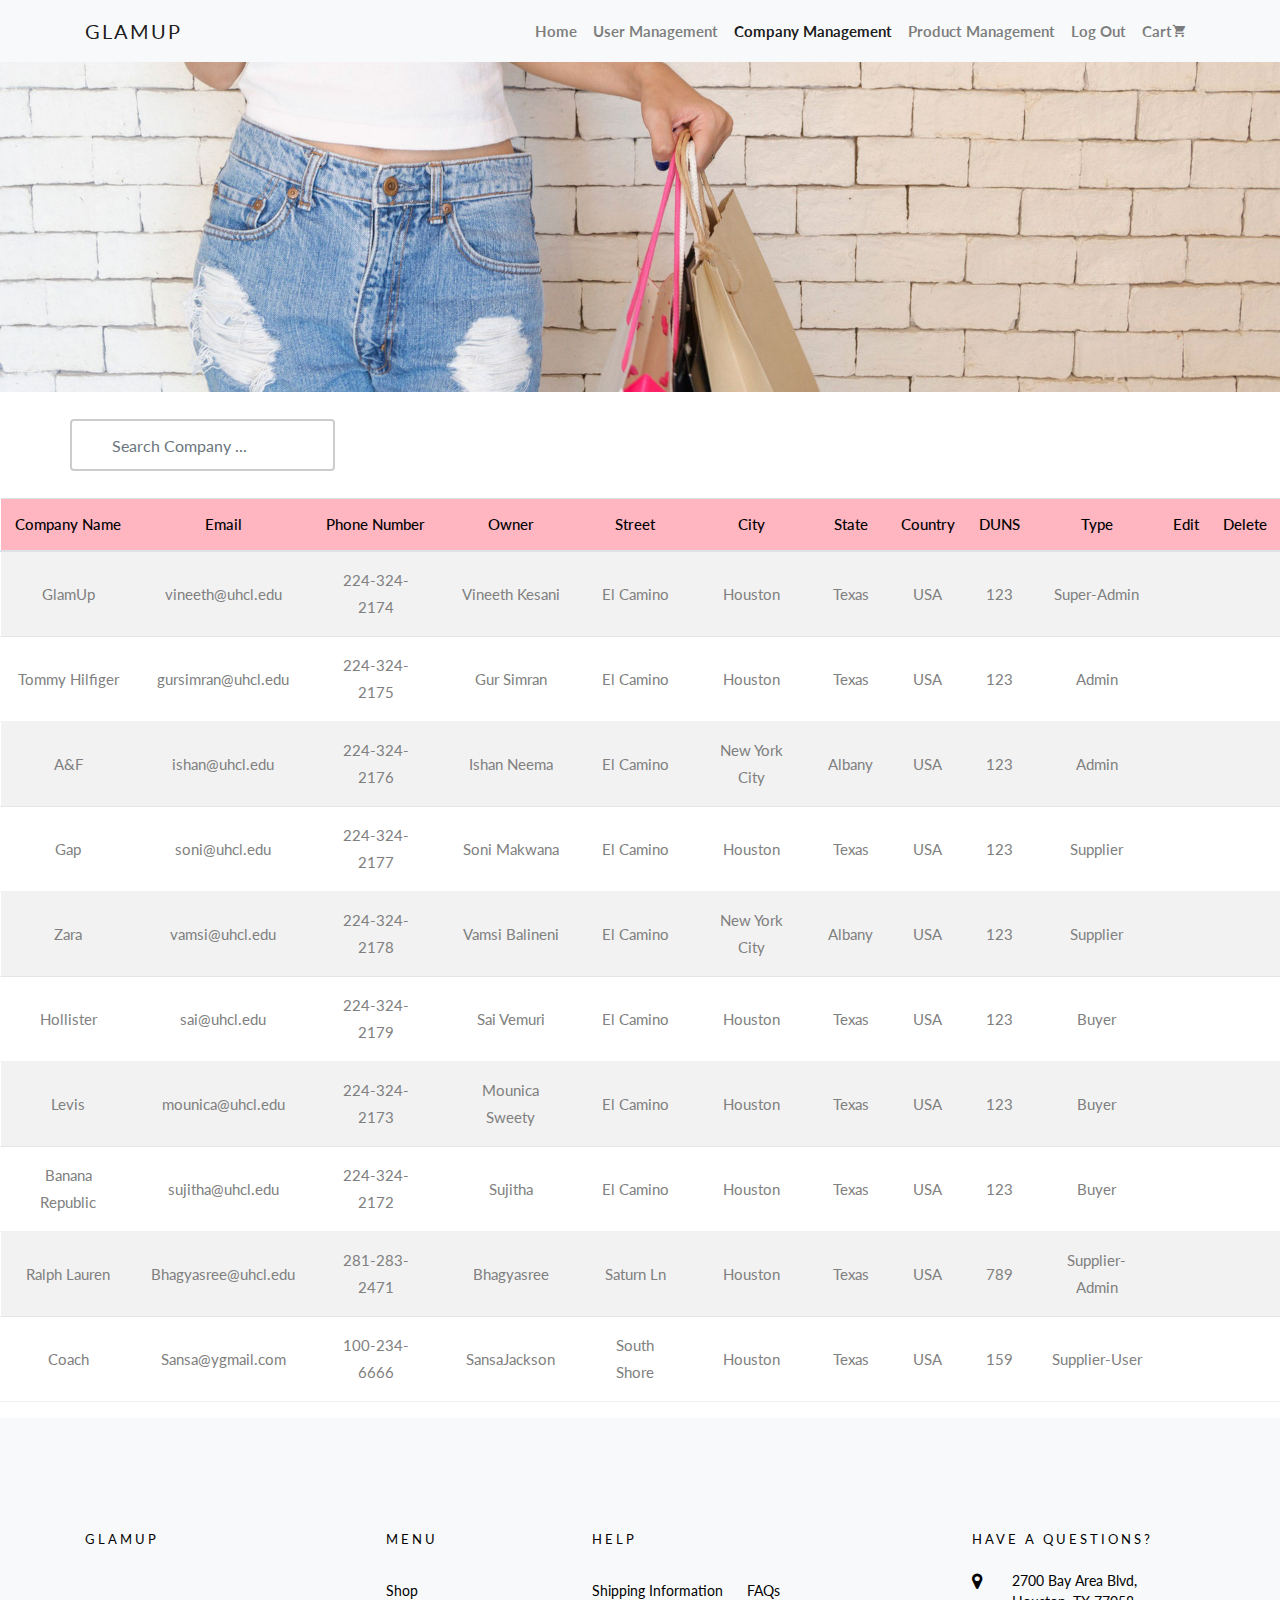
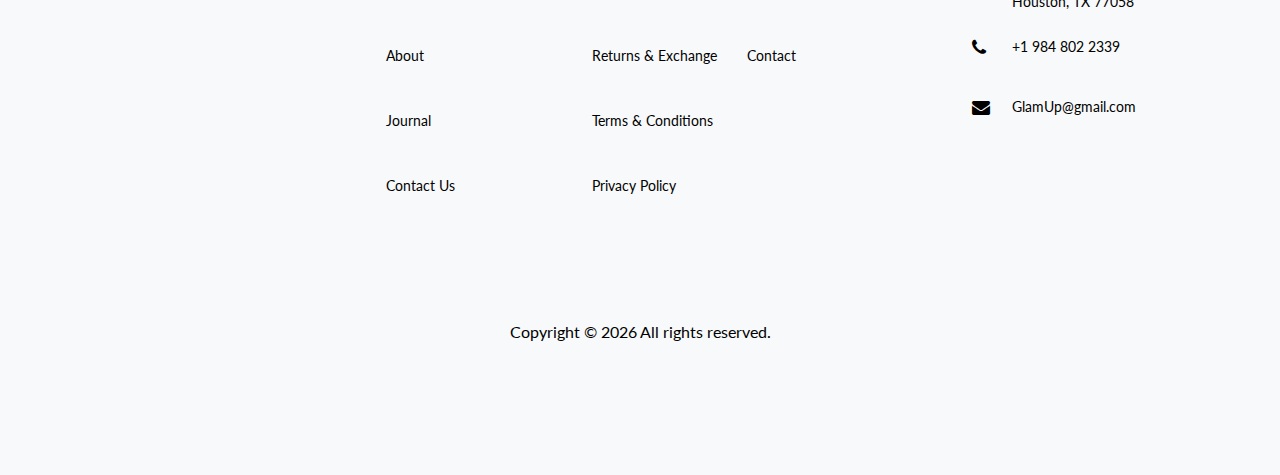
<file: GlamUp/CompanyManagment.html>
﻿<!DOCTYPE html>
<html lang="en">
<head>
    <title>www.Glamup.com</title>
    <!-- Required meta tags -->
    <meta charset="utf-8">
    <meta name="viewport" content="width=device-width, initial-scale=1, shrink-to-fit=no">

    <!-- Bootstrap CSS -->
    <link href="https://fonts.googleapis.com/css?family=Lato:100,300,400,700,900" rel="stylesheet">
    <link href="https://fonts.googleapis.com/css?family=Roboto+Condensed:300,400,700" rel="stylesheet">
    <link rel="stylesheet" href="css/open-iconic-bootstrap.min.css">
    <link rel="stylesheet" href="css/animate.css">
    <link rel="stylesheet" href="https://cdnjs.cloudflare.com/ajax/libs/font-awesome/4.7.0/css/font-awesome.min.css">

    <script src="https://ajax.googleapis.com/ajax/libs/jquery/3.3.1/jquery.min.js"></script>

    <link rel="stylesheet" href="css/flaticon.css">
    <link rel="stylesheet" href="css/icomoon.css">
    <link rel="stylesheet" href="css/style.css">

    <style>
        thead {
            background-color: lightpink;
            color: black;
            font-weight: bold;
        }
        .table tbody tr td {
            padding:15px !important;
        }
            #search {
            width: 130px;
            box-sizing: border-box;
            border: 2px solid #ccc;
            border-radius: 4px;
            font-size: 16px;
            background-color: white;
            background-image: url('searchicon.png');
            background-position: 10px 10px;
            background-repeat: no-repeat;
            padding: 12px 20px 12px 40px;
            -webkit-transition: width 0.4s ease-in-out;
            transition: width 0.4s ease-in-out;
        }

        #search {
                width: 100%;
            }
        
    </style>
</head>
<body onload="init()">
    <!-- Start nav -->
    <nav class="navbar navbar-expand-lg navbar-light ftco_navbar bg-light" id="ftco-navbar">
        <div class="container">
            <a class="navbar-brand" href="index.html"><strong>GlamUp</strong></a>

            <div class="collapse navbar-collapse" id="ftco-nav">
                <ul class="navbar-nav ml-auto">
                    <li class="nav-item"><a href="index.html" class="nav-link"><strong>Home</strong></a></li>
                    <li class="nav-item"><a href="User_Managemet_01.html" class="nav-link"><strong>User Management</strong></a></li>
                    <li class="nav-item active"><a href="CompanyManagment.html" class="nav-link"><strong>Company Management</strong></a></li>
                    <li class="nav-item"><a href="ProductManagement.html" class="nav-link"><strong>Product Management</strong></a></li>
                    <li class="nav-item"><a href="index.html" class="nav-link"><strong>Log Out</strong></a></li>

                    <li class="nav-item cta cta-colored"><a href="shopping_cart.html" class="nav-link"><strong>Cart</strong><span class="icon-shopping_cart"></span></a></li>
                </ul>
            </div>
        </div>
    </nav>

    <!-- Top Background Image -->
    <div class="hero-wrap hero-bread" style="background-image: url('images/img_bg_3.jpg');">
        <div class="container">
            <div class="row no-gutters slider-text align-items-xl-end justify-content-end">
                <div class="col-md-3 ftco-animate text-center">
                    <h1 class="mb-0 bread" style="color:crimson;"><b>Company Managment</b></h1>
                </div>
            </div>
        </div>
    </div>
    <br />

    <!-- Search and Add Buttons -->
    <div class="container">
        <div class="table-wrapper">
            <div class="row">
                <!--Search TextBox-->
                <form class="form-inline my-2 my-lg-0">
                    <input class="form-control mr-sm-2" type="text" id="search" name="search" placeholder="Search Company ..."
                           title="Type a name" style="background-image: url('searchicon.png');">
                </form>

                <!--Add Company Button-->
                <div class="col-md-9" id="addComp">
                    <a href="#addProductModal" class="btn btn-success float-right" data-toggle="modal" style="background-color:dimgray; color:white;">
                        <i class="material-icons">&#xe145;</i>
                        <span>Add New Company</span>
                    </a>
                </div>
            </div>
        </div>
    </div>
    <br />

    <!-- Table Creation -->
    <table class="table table-striped table-hover" id="data_table">
        <thead>
            <tr>
                <th>Company Name</th>
                <th>Email</th>
                <th>Phone Number</th>
                <th>Owner</th>
                <th>Street</th>
                <th>City</th>
                <th>State</th>
                <th>Country</th>
                <th>DUNS</th>
                <th>Type</th>
                <th>Edit</th>
                <th>Delete</th>
            </tr>
        </thead>
        <tbody id="tableRow"></tbody>
    </table>

    <!-- AddCompany Modal HTML -->
    <div class="modal fade" id="addProductModal" tabindex="-1" role="dialog" aria-labelledby="AddModalLabel" aria-hidden="true">
        <div class="modal-dialog" role="document">
            <div class="modal-content">
                <div class="modal-header">
                    <h5 class="modal-title" id="AddModalLabel" style="color:crimson; font-weight:bold;">Add Company Details</h5>
                    <button type="button" class="close" data-dismiss="modal" aria-label="Close"><span aria-hidden="true">&times;</span></button>
                </div>
                <div class="modal-body">
                    <div class="form-group">
                        <input type="hidden" id="hiddentValue">
                        <label>Company Name</label>
                        <input type="text" id="name" class="form-control" placeholder="Company Name">
                        <small id="nameHelp" style="color:red;">Please enter company name</small>
                    </div>
                    <div class="form-group">
                        <i class="fa fa-envelope icon"></i>
                        <label>Email</label>
                        <input type="email" class="form-control" id="email" placeholder="Email">
                        <small id="emailHelp" style="color:red;">Please enter Email</small>
                    </div>
                    <div class="form-group">
                        <i class="fa fa-phone-square"></i>
                        <label>Phone No.</label>
                        <input type="text" class="form-control" id="phone" placeholder="Phone No." />
                        <small id="phoneHelp" style="color:red;">Please enter Phone No.</small>
                    </div>
                    <div class="form-group">
                        <i class="fa fa-user icon"></i>
                        <label>Owner</label>
                        <input type="text" class="form-control" id="owner" placeholder="Owner">
                        <small id="ownerHelp" style="color:red;">Please enter Owner</small>
                    </div>
                    <div class="form-group">
                        <label>Street</label>
                        <input type="text" class="form-control" id="street" placeholder="Street">
                        <small id="streetHelp" style="color:red;">Please enter street</small>
                    </div>
                    <div class="form-group">
                        <label>City</label>
                        <br/>
                        <select id="city" name="addcity" style="width: 200px; height: 50px; background-color: crimson;color:white;font-weight:bold;">
                            <option value="--Select Option--">--Select Option--</option>
                            <option value="Victoria">Victoria</option>
                            <option value="Hong Kong">Hong Kong</option>
                            <option value="Shanghai">Shanghai</option>
                            <option value="Paris">Paris</option>
                            <option value="Mumbai">Mumbai</option>
                            <option value="Surat">Surat</option>
                            <option value="Houston">Houston</option>
                            <option value="New York City">New York City</option>
                            <option value="Chicago">Chicago</option>
                            <option value="Los Angeles">Los Angeles</option>
                        </select>
                        <!--<input type="text" class="form-control" id="city" placeholder="City">
                        <br/>
                        <small id="cityHelp" style="color:red;">Please enter city</small>-->
                    </div>
                    <div class="form-group">
                        <label>State</label>
                        <br />
                        <select id="state" name="addstate" style="width: 200px; height: 50px; background-color: crimson;color:white;font-weight:bold;">
                            <option value="--Select Option--">--Select Option--</option>
                            <option value="Victoria">Victoria</option>
                            <option value="Manitoba">Manitoba</option>
                            <option value="New Brunswick">New Brunswick</option>
                            <option value="Beijing">Beijing</option>
                            <option value="Shandong">Shandong</option>
                            <option value="Lorraine">Lorraine</option>
                            <option value="Maharashtra">Maharashtra</option>
                            <option value="Gujarat">Gujarat</option>
                            <option value="Texas">Texas</option>
                            <option value="Albany">Albany</option>
                            <option value="Illinois">Illinois</option>
                            <option value="California">California</option>
                        </select>
                        <!--<input type="text" class="form-control" id="state" placeholder="State">
    <br/>
    <small id="stateHelp" style="color:red;">Please enter state</small>-->
                    </div>
                    <div class="form-group">
                        <label>Country</label>
                        <br />
                        <select id="country" name="addcountry" style="width: 200px; height: 50px; background-color: crimson;color:white;font-weight:bold;">
                            <option value="--Select Option--">Select Option</option>
                            <option value="Australia">Australia</option>
                            <option value="Canada">Canada</option>
                            <option value="China">China</option>
                            <option value="Denmark">Denmark</option>
                            <option value="France">France</option>
                            <option value="India">India</option>
                            <option value="USA">United States</option>
                        </select>
                        <!--<input type="text" class="form-control" id="country" placeholder="Country">
    <br/>
    <small id="countryHelp" style="color:red;">Please enter country</small>-->
                    </div>
                    <div class="form-group">
                        <label>DUNS</label>
                        <input type="text" class="form-control" id="duns" placeholder="DUNS">
                        <small id="dunsHelp" style="color:red;">Please enter DUNS</small>
                    </div>
                    <div class="form-group">
                        <label>Type</label>
                        <br />
                        <select id="type" name="addtype" style="width: 200px; height: 50px; background-color: crimson;color:white;font-weight:bold;">
                            <option value="--Select Option--">Select Option</option>
                            <option value="Super Admin">Super Admin</option>
                            <option value="Buyer Admin">Buyer Admin</option>
                            <option value="Supplier Admin">Supplier Admin</option>
                            <option value="Buyer">Buyer</option>
                            <option value="Supplier">Supplier</option>
                        </select>
                        <!--<input type="text" class="form-control" id="type" placeholder="Type">
    <small id="typeHelp" style="color:red;">Please enter type</small>-->
                    </div>
                </div>
                <div class="modal-footer">
                    <button type="button" class="btn btn-secondary" data-dismiss="modal" style="background-color: lightgray; color: black;">Close</button>
                    <button type="button" class="btn btn-success" onclick="addCompany()" data-dismiss="modal" style="background-color: lightpink; color: black;">Save</button>
                </div>
            </div>
        </div>
    </div>

    <!-- EditCompany Modal HTML -->
    <div class="modal fade" id="EditModal" tabindex="-1" role="dialog" aria-labelledby="EditModalLabel" aria-hidden="true">
        <div class="modal-dialog" role="document">
            <div class="modal-content">
                <div class="modal-header">
                    <h5 class="modal-title" id="EditModalLabel" style="color:crimson; font-weight:bold;">Update Company Details</h5>
                    <button type="button" class="close" data-dismiss="modal" aria-label="Close">
                        <span aria-hidden="true">&times;</span>
                    </button>
                </div>
                <div class="modal-body">
                    <div class="form-group">
                        <input type="hidden" id="hiddentValue">
                        <label>Company Name</label>
                        <input type="text" id="editName" class="form-control">
                        <small id="nameHelp" style="color:red;">Please edit company name</small>
                    </div>
                    <div class="form-group">
                        <i class="fa fa-envelope icon"></i>
                        <label>Email</label>
                        <input type="text" id="editEmail" class="form-control">
                        <small id="emailHelp" style="color:red;">Please edit Email</small>
                    </div>
                    <div class="form-group">
                        <i class="fa fa-phone-square"></i>
                        <label>Phone No.</label>
                        <input type="text" id="editPhone" class="form-control">
                        <small id="phoneHelp" style="color:red;">Please edit Phone No.</small>
                    </div>
                    <div class="form-group">
                        <i class="fa fa-user icon"></i>
                        <label>Owner</label>
                        <input type="text" class="form-control" id="editOwner">
                        <small id="ownerHelp" style="color:red;">Please edit Owner</small>
                    </div>
                    <div class="form-group">
                        <label>Street</label>
                        <input type="text" id="editStreet" class="form-control">
                        <small id="streetHelp" style="color:red;">Please edit street</small>
                    </div>
                    <div class="form-group">
                        <label>City</label>
                        <br />
                        <select id="editCity" name="city" style="width: 200px; height: 50px; background-color: crimson;color:white;font-weight:bold;">
                            <option value="--Select Option--">--Select Option--</option>
                            <option value="Hong Kong">Hong Kong</option>
                            <option value="Shanghai">Shanghai</option>
                            <option value="Paris">Paris</option>
                            <option value="Mumbai">Mumbai</option>
                            <option value="Surat">Surat</option>
                            <option value="Houston">Houston</option>
                            <option value="New York City">New York City</option>
                            <option value="Chicago">Chicago</option>
                            <option value="Los Angeles">Los Angeles</option>
                        </select>
                        <!--<input type="text" id="editCity" class="form-control">
    <br/>
    <small id="cityHelp" style="color:red;">Please edit city</small>-->
                    </div>
                    <div class="form-group">
                        <label>State</label>
                        <br />
                        <select id="editState" name="state" style="width: 200px; height: 50px; background-color: crimson;color:white;font-weight:bold;">
                            <option value="--Select Option--">--Select Option--</option>
                            <option value="Victoria">Victoria</option>
                            <option value="Manitoba">Manitoba</option>
                            <option value="New Brunswick">New Brunswick</option>
                            <option value="Beijing">Beijing</option>
                            <option value="Shandong">Shandong</option>
                            <option value="Lorraine">Lorraine</option>
                            <option value="Maharashtra">Maharashtra</option>
                            <option value="Gujarat">Gujarat</option>
                            <option value="Texas">Texas</option>
                            <option value="Albany">Albany</option>
                            <option value="Illinois">Illinois</option>
                            <option value="California">California</option>
                        </select>
                        <!--<input type="text" id="editState" class="form-control">
    <br/>
    <small id="stateHelp" style="color:red;">Please edit state</small>-->
                    </div>
                    <div class="form-group">
                        <label>Country</label>
                        <br />
                        <select id="editCountry" name="country" style="width: 200px; height: 50px; background-color: crimson;color:white;font-weight:bold;">
                            <option value="--Select Option--">--Select Option--</option>
                            <option value="Australia">Australia</option>
                            <option value="Canada">Canada</option>
                            <option value="China">China</option>
                            <option value="Denmark">Denmark</option>
                            <option value="France">France</option>
                            <option value="India">India</option>
                            <option value="USA">United States</option>
                        </select>
                        <!--<input type="text" id="editCountry" class="form-control">
    <br/>
    <small id="countryHelp" style="color:red;">Please select country</small>-->
                    </div>
                    <div class="form-group">
                        <label>DUNS</label>
                        <input type="text" id="editDuns" class="form-control" maxlength="10">
                        <small id="dunsHelp" style="color:red;">Please edit DUNS</small>
                    </div>
                    <div class="form-group">
                        <label>Type</label>
                        <br />
                        <select id="editType" name="type" style="width: 200px; height: 50px; background-color: crimson;color:white;font-weight:bold;">
                            <option value="--Select Option--">--Select Option--</option>
                            <option value="Super Admin">Super Admin</option>
                            <option value="Buyer Admin">Buyer Admin</option>
                            <option value="Supplier Admin">Supplier Admin</option>
                            <option value="Buyer">Buyer</option>
                            <option value="Supplier">Supplier</option>
                        </select>
                        <!--<input type="text" id="editType" class="form-control">
    <small id="typeHelp" style="color:red;">Please edit type</small>-->
                    </div>
                </div>
                <div class="modal-footer">
                    <button type="button" class="btn btn-secondary" data-dismiss="modal" style="background-color: lightgray; color: black;">Close</button>
                    <button type="button" class="btn btn-success" onclick="onSaveEdit()" data-dismiss="modal" style="background-color: lightpink; color: black;">Save</button>
                </div>
            </div>
        </div>
    </div>

    <!-- DeleteCompany Modal HTML-->
    <div id="deleteProductModal" class="modal fade" role="dialog">
        <div class="modal-dialog modal-lg">
            <div class="modal-content">

                <div class="modal-header">
                    <button type="button" class="close" data-dismiss="modal" id="deletebtn" aria-hidden="true">&times;</button>
                    <h4 class="modal-title">Delete</h4>

                </div>
                <div class="modal-body">
                    <p style="color:red;">Are you sure you want to delete these company Info?</p>
                    <p class="text-warning">
                        <small style="color:red;">This action cannot be undone.</small>
                    </p>
                </div>
                <div class="modal-footer">
                    <button type="button" class="btn btn-default" data-dismiss="modal" value="Cancel">Cancel</button>
                    <button type="submit" id="deletebtn" class="btn btn-danger" onclick="onDelete()" value="Delete">Delete</button>
                </div>
            </div>
        </div>
    </div>
    <footer class="ftco-footer bg-light ftco-section">
        <div class="container" id="contact">
            <div class="row mb-5">
                <div class="col-md">
                    <div class="ftco-footer-widget mb-4">
                        <h2 class="ftco-heading-2">GlamUp</h2>
                        <ul class="ftco-footer-social list-unstyled float-md-left float-lft mt-5">
                            <li class="ftco-animate"><a href="#"><span class="icon-twitter"></span></a></li>
                            <li class="ftco-animate"><a href="#"><span class="icon-facebook"></span></a></li>
                            <li class="ftco-animate"><a href="#"><span class="icon-instagram"></span></a></li>
                        </ul>
                    </div>
                </div>
                <div class="col-md">
                    <div class="ftco-footer-widget mb-4 ml-md-5">
                        <h2 class="ftco-heading-2">Menu</h2>
                        <ul class="list-unstyled">
                            <li><a href="#" class="py-2 d-block">Shop</a></li>
                            <li><a href="#" class="py-2 d-block">About</a></li>
                            <li><a href="#" class="py-2 d-block">Journal</a></li>
                            <li><a href="#" class="py-2 d-block">Contact Us</a></li>
                        </ul>
                    </div>
                </div>
                <div class="col-md-4">
                    <div class="ftco-footer-widget mb-4">
                        <h2 class="ftco-heading-2">Help</h2>
                        <div class="d-flex">
                            <ul class="list-unstyled mr-l-5 pr-l-3 mr-4">
                                <li><a href="#" class="py-2 d-block">Shipping Information</a></li>
                                <li><a href="#" class="py-2 d-block">Returns &amp; Exchange</a></li>
                                <li><a href="#" class="py-2 d-block">Terms &amp; Conditions</a></li>
                                <li><a href="#" class="py-2 d-block">Privacy Policy</a></li>
                            </ul>
                            <ul class="list-unstyled">
                                <li><a href="#" class="py-2 d-block">FAQs</a></li>
                                <li><a href="#" class="py-2 d-block">Contact</a></li>
                            </ul>
                        </div>
                    </div>
                </div>
                <div class="col-md">
                    <div class="ftco-footer-widget mb-4">
                        <h2 class="ftco-heading-2">Have a Questions?</h2>
                        <div class="block-23 mb-3">
                            <ul>
                                <li><span class="icon icon-map-marker"></span><span class="text">2700 Bay Area Blvd, Houston, TX 77058</span></li>
                                <li><a href="#"><span class="icon icon-phone"></span><span class="text">+1 984 802 2339</span></a></li>
                                <li><a href="#"><span class="icon icon-envelope"></span><span class="text">GlamUp@gmail.com</span></a></li>
                            </ul>
                        </div>
                    </div>
                </div>
            </div>
            <div class="row">
                <div class="col-md-12 text-center">
                    <p>
                        <!-- Link back to Colorlib can't be removed. Template is licensed under CC BY 3.0. -->
                        Copyright &copy;
                        <script>document.write(new Date().getFullYear());</script> All rights reserved.
                        <!-- Link back to Colorlib can't be removed. Template is licensed under CC BY 3.0. -->
                    </p>
                </div>
            </div>
        </div>
    </footer>

    <!--Search User Function-->
    <script>
        $(document).ready(function () {
            $("#search").on("keyup", function () {
                var value = $(this).val().toLowerCase();
                $("#tableRow tr").filter(function () {
                    $(this).toggle($(this).text().toLowerCase().indexOf(value) > -1)
                });
            });
        });
    </script>


    <!-- loader -->
    <div id="ftco-loader" class="show fullscreen"><svg class="circular" width="48px" height="48px"><circle class="path-bg" cx="24" cy="24" r="22" fill="none" stroke-width="4" stroke="#eeeeee" /><circle class="path" cx="24" cy="24" r="22" fill="none" stroke-width="4" stroke-miterlimit="10" stroke="#F96D00" /></svg></div>

    <script src="js/jquery.min.js"></script>
    <script src="js/jquery-migrate-3.0.1.min.js"></script>
    <script src="js/popper.min.js"></script>
    <script src="js/bootstrap.min.js"></script>
    <script src="js/jquery.easing.1.3.js"></script>
    <script src="js/jquery.waypoints.min.js"></script>
    <script src="js/jquery.stellar.min.js"></script>
    <script src="js/owl.carousel.min.js"></script>
    <script src="js/jquery.magnific-popup.min.js"></script>
    <script src="js/aos.js"></script>
    <script src="js/jquery.animateNumber.min.js"></script>
    <script src="js/bootstrap-datepicker.js"></script>
    <script src="js/scrollax.min.js"></script>
    <script src="js/google-map.js"></script>
    <script src="js/main.js"></script>

    <script src="js/superAdminCompany.js"></script>

    <script src="js/ShoppingCart.js"></script>
</body>
</html>
</file>
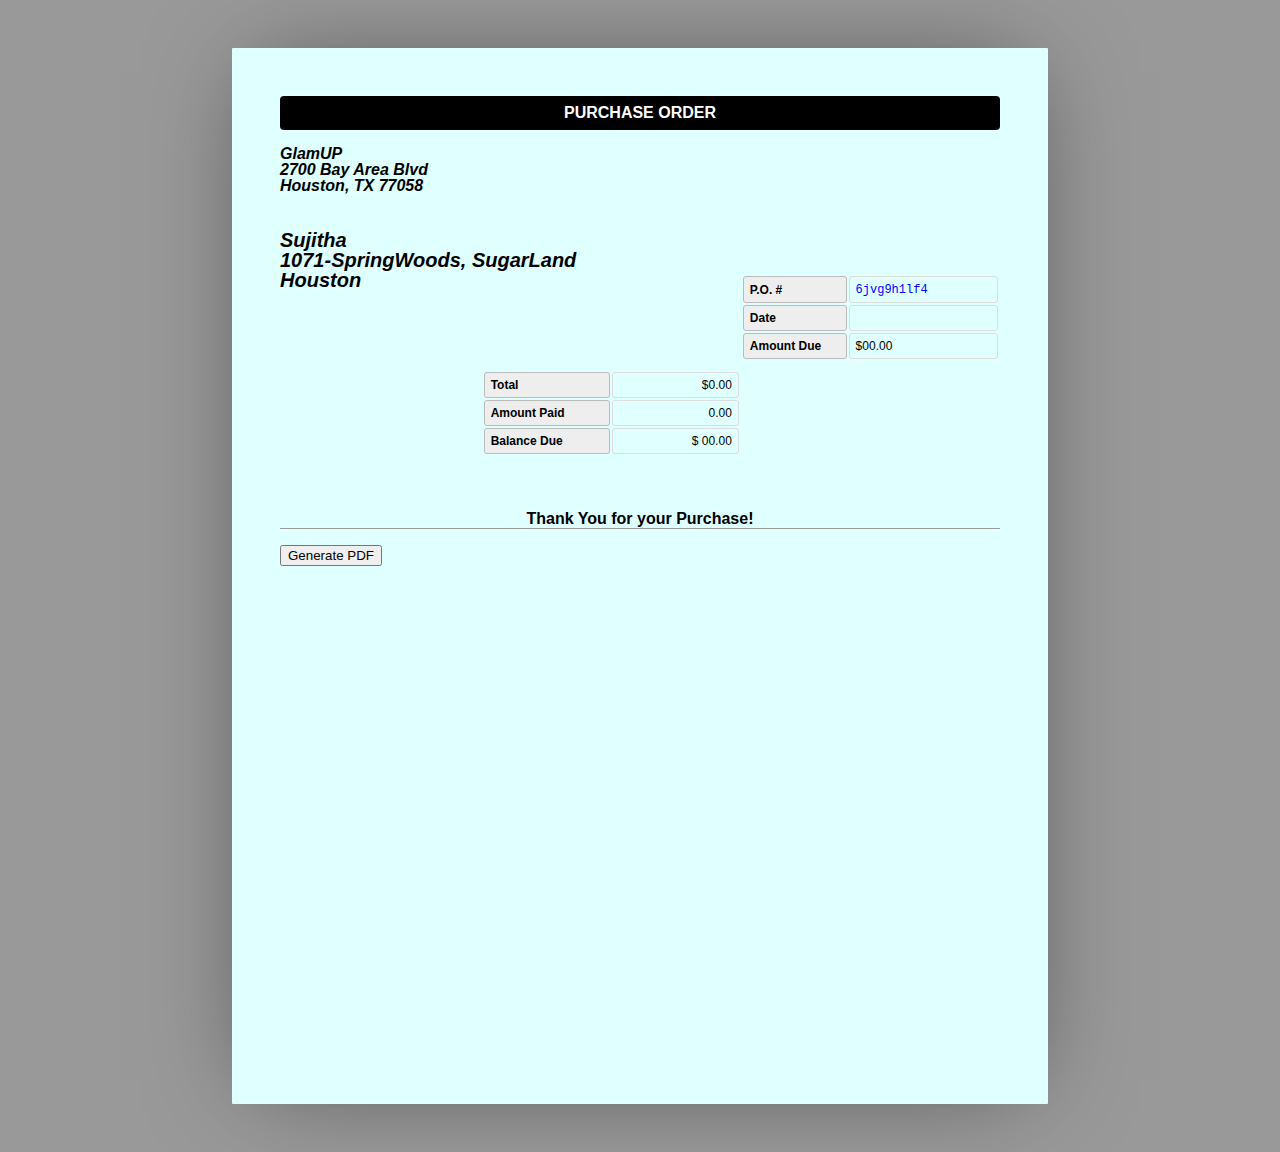
<file: GlamUp/PO_Page.html>
﻿<!DOCTYPE html>
<html>
<head>
    <meta charset="utf-8">
    <title>Invoice</title>
    <link rel="stylesheet" href="css/PoPage.css">
</head>
<body id="HTMLtoPDF" onload="generate()">
    <header>
        <h1>PURCHASE ORDER</h1>
        <div id="company">
                <p>
                   <strong><b><i>GlamUP</i></b></strong>
                    <br />
                    <b><i>2700 Bay Area Blvd</i></b>  
                    <br />
                    <b><i>Houston, TX 77058</i></b>
                </p>
            </div>

</header>
    <article>
        <form name="myform" method="post" action="">
            <div>
                <div class="po">
                    <input type="hidden" name="length" value="10">
                </div>
            </div>
            <h1>Recipient</h1>
            <address contenteditable>
                <p>
                    Sujitha
                    <br>
                    1071-SpringWoods, SugarLand
                    <br>
                    Houston
                </p>
            </address>
            <br />
            <br />
            <br />
            <br />
            <table class="meta">
                <tr>
                    <th>P.O. #</th>
                    <td> <output id="po_num" name="po_num" style="color:blue; font-family:courier;"></output></td>
                </tr>
                <tr>
                    <th>Date</th>
                    <td id="date"></></td>
                </tr>
                <tr>
                    <th><span contenteditable>Amount Due</span></th>
                    <td><span id="prefix" contenteditable>$</span><span>00.00</span></td>
                </tr>
            </table>
        </form>

        <section id="poItems"></section>
        <table class="balance">
            <tr>
                <th>Total</th>
                <td id="total">$0.00</td>
            </tr>
            <tr>
                <th>Amount Paid</th>
                <td id="amountPaid">0.00</td>
            </tr>
            <tr>
                <th>Balance Due</th>
                <td id="balance">$ 00.00</td>
            </tr>
        </table>
    </article>
    <aside>
        <h1>Thank You for your Purchase!</h1>
    </aside>

    <button id="poBtn" class="poBtn" onclick="HTMLtoPDF()">Generate PDF</button>

    <script src="js/PO.js"></script>
    <script src="js/jspdf.js"></script>
    <script src="js/jquery-2.1.3.js"></script>
    <script src="js/pdfFromHTML.js"></script>


</body>
</html>
</file>
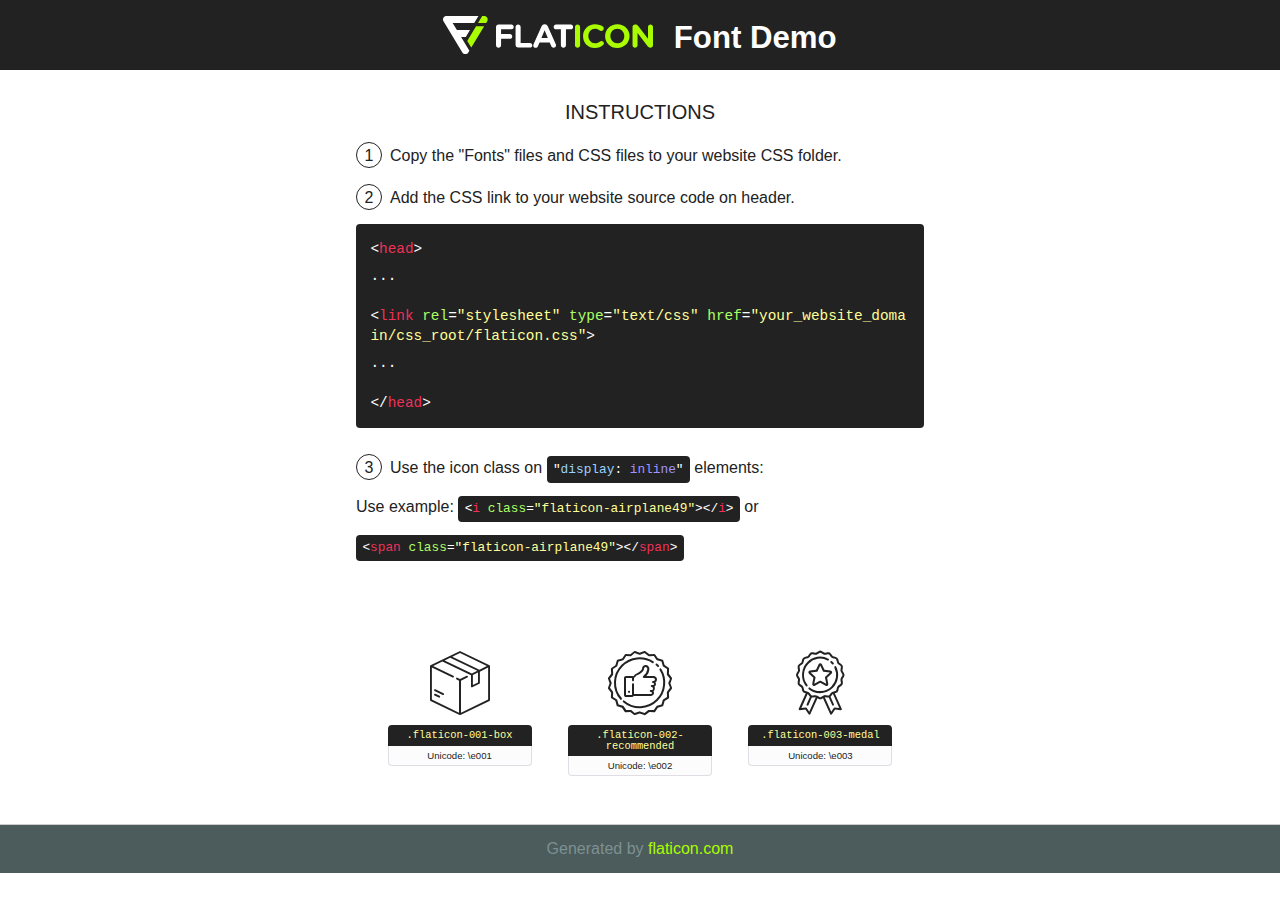
<file: GlamUp/fonts/flaticon/font/flaticon.html>
<!DOCTYPE html>
		<html>
		<head>
			<title>flaticon font - Generated with flaticon.com</title>
			<style>
				@font-face {
					font-family: "flaticon";
					src: url("./flaticon.eot");
					src: url("./flaticon.eot?#iefix") format("embedded-opentype"),
					url("./flaticon.woff") format("woff"),
					url("./flaticon.ttf") format("truetype"),
					url("./flaticon.svg#flaticon") format("svg");
					font-weight: normal;
					font-style: normal;
					-webkit-font-smoothing: antialiased;
					-moz-osx-font-smoothing: grayscale;
				}
				html, body, div, span, applet, object, iframe,
				h1, h2, h3, h4, h5, h6, p, blockquote, pre,
				a, abbr, acronym, address, big, cite, code,
				del, dfn, em, img, ins, kbd, q, s, samp,
				small, strike, strong, sub, sup, tt, var,
				b, u, i, center,
				dl, dt, dd, ol, ul, li,
				fieldset, form, label, legend,
				table, caption, tbody, tfoot, thead, tr, th, td,
				article, aside, canvas, details, embed,
				figure, figcaption, footer, header, hgroup,
				menu, nav, output, ruby, section, summary,
				time, mark, audio, video {
					margin: 0;
					padding: 0;
					border: 0;
					font-size: 100%;
					font: inherit;
					vertical-align: baseline;
				}
				/* HTML5 display-role reset for older browsers */
				article, aside, details, figcaption, figure,
				footer, header, hgroup, menu, nav, section {
					display: block;
				}
				body {
					line-height: 1;
				}
				ol, ul {
					list-style: none;
				}
				blockquote, q {
					quotes: none;
				}
				blockquote:before, blockquote:after,
				q:before, q:after {
					content: "";
					content: none;
				}
				table {
					border-collapse: collapse;
					border-spacing: 0;
				}
				body {
					font-family: "Varela Round", Helvetica, Arial, sans-serif;
					font-size: 16px;
					color: #222;
				}
				a {
					color: #333;
					border-bottom: 1px solid #a9fd00;
					font-weight: bold;
					text-decoration: none;
				}
    * {
				-moz-box-sizing: border-box;
				-webkit-box-sizing: border-box;
				box-sizing: border-box;
				margin: 0;
				padding: 0;
			}
			[class^="flaticon-"]:before, [class*=" flaticon-"]:before, [class^="flaticon-"]:after, [class*=" flaticon-"]:after {
				font-family: "flaticon";
				font-size: 30px;
				font-style: normal;
				margin-left: 20px;
				color: #333;
			}
			.wrapper {
				max-width: 600px;
				margin: auto;
				padding: 0 1em;
			}
			.title {
				font-size: 1.25em;
				text-align: center;
				margin-bottom: 1em;
				text-transform: uppercase;
			}
			header {
				text-align: center;
				background-color: #222;
				color: #fff;
				padding: 1em;
			}
			header .logo {
				width: 210px;
				height: 38px;
				display: inline-block;
				vertical-align: middle;
				margin-right: 1em;
				border: none;
			}
			header strong {
				font-size: 1.95em;
				font-weight: bold;
				vertical-align: middle;
				margin-top: 5px;
				display: inline-block;
			}
			.demo {
				margin: 2em auto;
				line-height: 1.25em;
			}
			.demo ul li {
				margin-bottom: 1em;
			}
			.demo ul li .num {
				color: #222;
				border-radius: 20px;
				display: inline-block;
				width: 26px;
				padding: 3px;
				height: 26px;
				text-align: center;
				margin-right: 0.5em;
				border: 1px solid #222;
			}
			.demo ul li code {
				background-color: #222;
				border-radius: 4px;
				padding: 0.25em 0.5em;
				display: inline-block;
				color: #fff;
				font-family: Consolas,Monaco,Lucida Console,Liberation Mono,DejaVu Sans Mono,Bitstream Vera Sans Mono,Courier New, monospace;
				font-weight: lighter;
				margin-top: 1em;
				font-size: 0.8em;
				word-break: break-all;
			}
			.demo ul li code.big {
				padding: 1em;
				font-size: 0.9em;
			}
			.demo ul li code .red {
				color: #EF3159;
			}
			.demo ul li code .green {
				color: #ACFF65;
			}
			.demo ul li code .yellow {
				color: #FFFF99;
			}
			.demo ul li code .blue {
				color: #99D3FF;
			}
			.demo ul li code .purple {
				color: #A295FF;
			}
			.demo ul li code .dots {
				margin-top: 0.5em;
				display: block;
			}
    #glyphs {
			border-bottom: 1px solid #ccc;
			padding: 2em 0;
			text-align: center;
		}
		.glyph {
			display: inline-block;
			width: 9em;
			margin: 1em;
			text-align: center;
			vertical-align: top;
			background: #FFF;
		}
		.glyph .glyph-icon {
			padding: 10px;
			display: block;
			font-family:"flaticon";
			font-size: 64px;
			line-height: 1;
		}
		.glyph .glyph-icon:before {
			font-size: 64px;
			color: #222;
			margin-left: 0;
		}
		.class-name {
			font-size: 0.65em;
			background-color: #222;
			color: #fff;
			border-radius: 4px 4px 0 0;
			padding: 0.5em;
			color: #FFFF99;
			font-family: Consolas,Monaco,Lucida Console,Liberation Mono,DejaVu Sans Mono,Bitstream Vera Sans Mono,Courier New, monospace;
		}
		.author-name {
			font-size: 0.6em;
			background-color: #fcfcfd;
			border: 1px solid #DEDEE4;
			border-top: 0;
			border-radius: 0 0 4px 4px;
			padding: 0.5em;
		}
		.class-name:last-child {
			font-size: 10px;
			color:#888;
		}
		.class-name:last-child a {
			font-size: 10px;
			color:#555;
		}
		.class-name:last-child a:hover {
			color:#a9fd00;
		}
		.glyph > input {
			display: block;
			width: 100px;
			margin: 5px auto;
			text-align: center;
			font-size: 12px;
			cursor: text;
		}
		.glyph > input.icon-input {
			font-family:"flaticon";
			font-size: 16px;
			margin-bottom: 10px;
		}
		.attribution .title {
			margin-top: 2em;
		}
		.attribution textarea {
			background-color: #fcfcfd;
			padding: 1em;
			border: none;
			box-shadow: none;
			border: 1px solid #DEDEE4;
			border-radius: 4px;
			resize: none;
			width: 100%;
			height: 150px;
			font-size: 0.8em;
			font-family: Consolas,Monaco,Lucida Console,Liberation Mono,DejaVu Sans Mono,Bitstream Vera Sans Mono,Courier New, monospace;
			-webkit-appearance: none;
		}
		.iconsuse {
			margin: 2em auto;
			text-align: center;
			max-width: 1200px;
		}
		.iconsuse:after {
			content: "";
			display: table;
			clear: both;
		}
		.iconsuse .image {
			float: left;
			width: 25%;
			padding: 0 1em;
		}
		.iconsuse .image p {
			margin-bottom: 1em;
		}
		.iconsuse .image span {
			display: block;
			font-size: 0.65em;
			background-color: #222;
			color: #fff;
			border-radius: 4px;
			padding: 0.5em;
			color: #FFFF99;
			margin-top: 1em;
			font-family: Consolas,Monaco,Lucida Console,Liberation Mono,DejaVu Sans Mono,Bitstream Vera Sans Mono,Courier New, monospace;
		}
    #footer {
		text-align: center;
		background-color: #4C5B5C;
		color: #7c9192;
		padding: 1em;
	}
    #footer a {
	border: none;
	color: #a9fd00;
	font-weight: normal;
}
@media (max-width: 960px) {
	.iconsuse .image {
		width: 50%;
	}
}
@media (max-width: 560px) {
	.iconsuse .image {
		width: 100%;
	}
}
</style>
<link rel="stylesheet" type="text/css" href="flaticon.css">
</head>

<body class="characters-off">

	<header>
		<a href="http://www.flaticon.com" target="_blank" class="logo">
			<svg version="1.1" xmlns="http://www.w3.org/2000/svg" xmlns:xlink="http://www.w3.org/1999/xlink" xmlns:a="http://ns.adobe.com/AdobeSVGViewerExtensions/3.0/" viewBox="0 0 560.875 102.036" enable-background="new 0 0 560.875 102.036" xml:space="preserve">
				<defs>
				</defs>
				<g>
					<g class="letters">
						<path fill="#ffffff" d="M141.596,29.675c0-3.777,2.985-6.767,6.764-6.767h34.438c3.426,0,6.15,2.728,6.15,6.15
						c0,3.43-2.724,6.149-6.15,6.149h-27.674v13.091h23.719c3.429,0,6.151,2.724,6.151,6.15c0,3.43-2.723,6.149-6.151,6.149h-23.719
						v17.574c0,3.773-2.986,6.761-6.764,6.761c-3.779,0-6.764-2.989-6.764-6.761V29.675z"></path>
						<path fill="#ffffff" d="M193.844,29.149c0-3.781,2.985-6.767,6.764-6.767c3.776,0,6.763,2.985,6.763,6.767v42.957h25.039
						c3.426,0,6.149,2.726,6.149,6.153c0,3.425-2.723,6.15-6.149,6.15h-31.802c-3.779,0-6.764-2.986-6.764-6.768V29.149z"></path>
						<path fill="#ffffff" d="M241.891,75.71l21.438-48.407c1.492-3.341,4.215-5.357,7.906-5.357h0.792
						c3.686,0,6.323,2.017,7.815,5.357l21.439,48.407c0.436,0.967,0.701,1.845,0.701,2.723c0,3.602-2.809,6.501-6.414,6.501
						c-3.161,0-5.269-1.845-6.499-4.655l-4.132-9.661h-27.059l-4.301,10.102c-1.144,2.631-3.426,4.214-6.237,4.214
						c-3.517,0-6.24-2.81-6.24-6.325C241.1,77.64,241.451,76.677,241.891,75.71z M279.932,58.666l-8.521-20.297l-8.526,20.297H279.932
						z"></path>
						<path fill="#ffffff" d="M314.864,35.387H301.86c-3.429,0-6.239-2.813-6.239-6.238c0-3.429,2.811-6.24,6.239-6.24h39.533
						c3.426,0,6.237,2.811,6.237,6.24c0,3.425-2.811,6.238-6.237,6.238h-13.001v42.785c0,3.773-2.99,6.761-6.764,6.761
						c-3.779,0-6.764-2.989-6.764-6.761V35.387z"></path>
						<path fill="#A9FD00" d="M352.615,29.149c0-3.781,2.985-6.767,6.767-6.767c3.774,0,6.761,2.985,6.761,6.767v49.024
						c0,3.773-2.987,6.761-6.761,6.761c-3.781,0-6.767-2.989-6.767-6.761V29.149z"></path>
						<path fill="#A9FD00" d="M374.132,53.836v-0.179c0-17.481,13.178-31.801,32.065-31.801c9.22,0,15.459,2.458,20.557,6.238
						c1.402,1.054,2.637,2.985,2.637,5.357c0,3.692-2.985,6.59-6.681,6.59c-1.845,0-3.071-0.702-4.044-1.319
						c-3.776-2.813-7.729-4.393-12.562-4.393c-10.364,0-17.831,8.611-17.831,19.154v0.173c0,10.542,7.291,19.329,17.831,19.329
						c5.715,0,9.492-1.756,13.359-4.834c1.049-0.874,2.458-1.491,4.039-1.491c3.429,0,6.325,2.813,6.325,6.236
						c0,2.106-1.056,3.78-2.282,4.834c-5.539,4.834-12.036,7.733-21.878,7.733C387.572,85.464,374.132,71.493,374.132,53.836z"></path>
						<path fill="#A9FD00" d="M433.009,53.836v-0.179c0-17.481,13.79-31.801,32.766-31.801c18.981,0,32.592,14.143,32.592,31.628v0.173
						c0,17.483-13.785,31.807-32.769,31.807C446.625,85.464,433.009,71.32,433.009,53.836z M484.224,53.836v-0.179
						c0-10.539-7.725-19.326-18.626-19.326c-10.893,0-18.449,8.611-18.449,19.154v0.173c0,10.542,7.73,19.329,18.626,19.329
						C476.676,72.986,484.224,64.378,484.224,53.836z"></path>
						<path fill="#A9FD00" d="M506.233,29.321c0-3.774,2.99-6.763,6.767-6.763h1.401c3.252,0,5.183,1.583,7.029,3.953l26.093,34.265
						V29.059c0-3.692,2.99-6.677,6.681-6.677c3.683,0,6.671,2.985,6.671,6.677v48.934c0,3.78-2.987,6.765-6.764,6.765h-0.436
						c-3.257,0-5.188-1.581-7.034-3.953l-27.056-35.492v32.944c0,3.687-2.985,6.676-6.678,6.676c-3.683,0-6.673-2.989-6.673-6.676
						V29.321z"></path>
					</g>
					<g class="insignia">
						<path fill="#ffffff" d="M48.372,56.137h12.517l11.156-18.537H37.186L25.688,18.539h57.825L94.668,0H9.271
						C5.925,0,2.842,1.801,1.198,4.716c-1.644,2.907-1.593,6.482,0.134,9.343l50.38,83.501c1.678,2.781,4.689,4.476,7.938,4.476
						c3.246,0,6.257-1.695,7.935-4.476l2.898-4.804L48.372,56.137z"></path>
						<g class="i">
							<path fill="#A9FD00" d="M93.575,18.539h0.031v0.004l21.652,0.004l2.705-4.488c1.727-2.861,1.778-6.436,0.133-9.343
							C116.454,1.801,113.371,0,110.026,0h-5.294L93.575,18.539z"></path>
							<polygon fill="#A9FD00" points="88.291,27.356 64.725,66.486 75.519,84.404 109.942,27.356"></polygon>
						</g>
					</g>
				</g>
			</svg>
		</a>
		<strong>Font Demo</strong>
	</header>


	<section class="demo wrapper">

		<p class="title">Instructions</p>

		<ul>
			<li>
				<span class="num">1</span>Copy the "Fonts" files and CSS files to your website CSS folder.
			</li>
			<li>
				<span class="num">2</span>Add the CSS link to your website source code on header.
				<code class="big">
					&lt;<span class="red">head</span>&gt;
					<br/><span class="dots">...</span>
					<br/>&lt;<span class="red">link</span> <span class="green">rel</span>=<span class="yellow">"stylesheet"</span> <span class="green">type</span>=<span class="yellow">"text/css"</span> <span class="green">href</span>=<span class="yellow">"your_website_domain/css_root/flaticon.css"</span>&gt;
					<br/><span class="dots">...</span>
					<br/>&lt;/<span class="red">head</span>&gt;
				</code>
			</li>

			<li>
				<p>
					<span class="num">3</span>Use the icon class on <code>"<span class="blue">display</span>:<span class="purple"> inline</span>"</code> elements:
					<br />
					Use example: <code>&lt;<span class="red">i</span> <span class="green">class</span>=<span class="yellow">&quot;flaticon-airplane49&quot;</span>&gt;&lt;/<span class="red">i</span>&gt;</code> or <code>&lt;<span class="red">span</span> <span class="green">class</span>=<span class="yellow">&quot;flaticon-airplane49&quot;</span>&gt;&lt;/<span class="red">span</span>&gt;</code>
				</li>
			</ul>

		</section>

		<section id="glyphs"><div class="glyph"><div class="glyph-icon flaticon-001-box"></div>
				<div class="class-name">.flaticon-001-box</div>
				<div class="author-name">Unicode: \e001</div>
			</div> <div class="glyph"><div class="glyph-icon flaticon-002-recommended"></div>
				<div class="class-name">.flaticon-002-recommended</div>
				<div class="author-name">Unicode: \e002</div>
			</div> <div class="glyph"><div class="glyph-icon flaticon-003-medal"></div>
				<div class="class-name">.flaticon-003-medal</div>
				<div class="author-name">Unicode: \e003</div>
			</div> </section>
		<div id="footer">
			<div>Generated by <a href="http://www.flaticon.com">flaticon.com</a></div>
		</div>
	</body>
	</html>
</file>
<file: GlamUp/css/flaticon.css>
/*
  	Flaticon icon font: Flaticon
  	Creation date: 12/08/2018 13:24
  	*/


@font-face {
  font-family: "Flaticon";
  src: url("../fonts/flaticon/font/Flaticon.eot");
  src: url("../fonts/flaticon/font/Flaticon.eot?#iefix") format("embedded-opentype"),
       url("../fonts/flaticon/font/Flaticon.woff") format("woff"),
       url("../fonts/flaticon/font/Flaticon.ttf") format("truetype"),
       url("../fonts/flaticon/font/Flaticon.svg#Flaticon") format("svg");
  font-weight: normal;
  font-style: normal;
}

@media screen and (-webkit-min-device-pixel-ratio:0) {
  @font-face {
    font-family: "Flaticon";
    src: url("../fonts/flaticon/font/Flaticon.svg#Flaticon") format("svg");
  }
}

[class^="flaticon-"]:before, [class*=" flaticon-"]:before,
[class^="flaticon-"]:after, [class*=" flaticon-"]:after {   
  font-family: Flaticon;
  font-style: normal;
  font-weight: normal;
  font-variant: normal;
  text-transform: none;
  line-height: 1;

  /* Better Font Rendering =========== */
  -webkit-font-smoothing: antialiased;
  -moz-osx-font-smoothing: grayscale;
}

.flaticon-001-box:before {
	content: "\e001";
}
.flaticon-002-recommended:before {
	content: "\e002";
}
.flaticon-003-medal:before {
	content: "\e003";
}
</file>
<file: GlamUp/css/icomoon.css>
@font-face {
  font-family: 'icomoon';
  src:  url('../fonts/icomoon/icomoon.eot?6tt51o');
  src:  url('../fonts/icomoon/icomoon.eot?6tt51o#iefix') format('embedded-opentype'),
    url('../fonts/icomoon/icomoon.ttf?6tt51o') format('truetype'),
    url('../fonts/icomoon/icomoon.woff?6tt51o') format('woff'),
    url('../fonts/icomoon/icomoon.svg?6tt51o#icomoon') format('svg');
  font-weight: normal;
  font-style: normal;
}

[class^="icon-"], [class*=" icon-"] {
  /* use !important to prevent issues with browser extensions that change fonts */
  font-family: 'icomoon' !important;
  speak: none;
  font-style: normal;
  font-weight: normal;
  font-variant: normal;
  text-transform: none;
  line-height: 1;

  /* Better Font Rendering =========== */
  -webkit-font-smoothing: antialiased;
  -moz-osx-font-smoothing: grayscale;
}

.icon-asterisk:before {
  content: "\f069";
}
.icon-plus:before {
  content: "\f067";
}
.icon-question:before {
  content: "\f128";
}
.icon-minus:before {
  content: "\f068";
}
.icon-glass:before {
  content: "\f000";
}
.icon-music:before {
  content: "\f001";
}
.icon-search:before {
  content: "\f002";
}
.icon-envelope-o:before {
  content: "\f003";
}
.icon-heart:before {
  content: "\f004";
}
.icon-star:before {
  content: "\f005";
}
.icon-star-o:before {
  content: "\f006";
}
.icon-user:before {
  content: "\f007";
}
.icon-film:before {
  content: "\f008";
}
.icon-th-large:before {
  content: "\f009";
}
.icon-th:before {
  content: "\f00a";
}
.icon-th-list:before {
  content: "\f00b";
}
.icon-check:before {
  content: "\f00c";
}
.icon-close:before {
  content: "\f00d";
}
.icon-remove:before {
  content: "\f00d";
}
.icon-times:before {
  content: "\f00d";
}
.icon-search-plus:before {
  content: "\f00e";
}
.icon-search-minus:before {
  content: "\f010";
}
.icon-power-off:before {
  content: "\f011";
}
.icon-signal:before {
  content: "\f012";
}
.icon-cog:before {
  content: "\f013";
}
.icon-gear:before {
  content: "\f013";
}
.icon-trash-o:before {
  content: "\f014";
}
.icon-home:before {
  content: "\f015";
}
.icon-file-o:before {
  content: "\f016";
}
.icon-clock-o:before {
  content: "\f017";
}
.icon-road:before {
  content: "\f018";
}
.icon-download:before {
  content: "\f019";
}
.icon-arrow-circle-o-down:before {
  content: "\f01a";
}
.icon-arrow-circle-o-up:before {
  content: "\f01b";
}
.icon-inbox:before {
  content: "\f01c";
}
.icon-play-circle-o:before {
  content: "\f01d";
}
.icon-repeat:before {
  content: "\f01e";
}
.icon-rotate-right:before {
  content: "\f01e";
}
.icon-refresh:before {
  content: "\f021";
}
.icon-list-alt:before {
  content: "\f022";
}
.icon-lock:before {
  content: "\f023";
}
.icon-flag:before {
  content: "\f024";
}
.icon-headphones:before {
  content: "\f025";
}
.icon-volume-off:before {
  content: "\f026";
}
.icon-volume-down:before {
  content: "\f027";
}
.icon-volume-up:before {
  content: "\f028";
}
.icon-qrcode:before {
  content: "\f029";
}
.icon-barcode:before {
  content: "\f02a";
}
.icon-tag:before {
  content: "\f02b";
}
.icon-tags:before {
  content: "\f02c";
}
.icon-book:before {
  content: "\f02d";
}
.icon-bookmark:before {
  content: "\f02e";
}
.icon-print:before {
  content: "\f02f";
}
.icon-camera:before {
  content: "\f030";
}
.icon-font:before {
  content: "\f031";
}
.icon-bold:before {
  content: "\f032";
}
.icon-italic:before {
  content: "\f033";
}
.icon-text-height:before {
  content: "\f034";
}
.icon-text-width:before {
  content: "\f035";
}
.icon-align-left:before {
  content: "\f036";
}
.icon-align-center:before {
  content: "\f037";
}
.icon-align-right:before {
  content: "\f038";
}
.icon-align-justify:before {
  content: "\f039";
}
.icon-list:before {
  content: "\f03a";
}
.icon-dedent:before {
  content: "\f03b";
}
.icon-outdent:before {
  content: "\f03b";
}
.icon-indent:before {
  content: "\f03c";
}
.icon-video-camera:before {
  content: "\f03d";
}
.icon-image:before {
  content: "\f03e";
}
.icon-photo:before {
  content: "\f03e";
}
.icon-picture-o:before {
  content: "\f03e";
}
.icon-pencil:before {
  content: "\f040";
}
.icon-map-marker:before {
  content: "\f041";
}
.icon-adjust:before {
  content: "\f042";
}
.icon-tint:before {
  content: "\f043";
}
.icon-edit:before {
  content: "\f044";
}
.icon-pencil-square-o:before {
  content: "\f044";
}
.icon-share-square-o:before {
  content: "\f045";
}
.icon-check-square-o:before {
  content: "\f046";
}
.icon-arrows:before {
  content: "\f047";
}
.icon-step-backward:before {
  content: "\f048";
}
.icon-fast-backward:before {
  content: "\f049";
}
.icon-backward:before {
  content: "\f04a";
}
.icon-play:before {
  content: "\f04b";
}
.icon-pause:before {
  content: "\f04c";
}
.icon-stop:before {
  content: "\f04d";
}
.icon-forward:before {
  content: "\f04e";
}
.icon-fast-forward:before {
  content: "\f050";
}
.icon-step-forward:before {
  content: "\f051";
}
.icon-eject:before {
  content: "\f052";
}
.icon-chevron-left:before {
  content: "\f053";
}
.icon-chevron-right:before {
  content: "\f054";
}
.icon-plus-circle:before {
  content: "\f055";
}
.icon-minus-circle:before {
  content: "\f056";
}
.icon-times-circle:before {
  content: "\f057";
}
.icon-check-circle:before {
  content: "\f058";
}
.icon-question-circle:before {
  content: "\f059";
}
.icon-info-circle:before {
  content: "\f05a";
}
.icon-crosshairs:before {
  content: "\f05b";
}
.icon-times-circle-o:before {
  content: "\f05c";
}
.icon-check-circle-o:before {
  content: "\f05d";
}
.icon-ban:before {
  content: "\f05e";
}
.icon-arrow-left:before {
  content: "\f060";
}
.icon-arrow-right:before {
  content: "\f061";
}
.icon-arrow-up:before {
  content: "\f062";
}
.icon-arrow-down:before {
  content: "\f063";
}
.icon-mail-forward:before {
  content: "\f064";
}
.icon-share:before {
  content: "\f064";
}
.icon-expand:before {
  content: "\f065";
}
.icon-compress:before {
  content: "\f066";
}
.icon-exclamation-circle:before {
  content: "\f06a";
}
.icon-gift:before {
  content: "\f06b";
}
.icon-leaf:before {
  content: "\f06c";
}
.icon-fire:before {
  content: "\f06d";
}
.icon-eye:before {
  content: "\f06e";
}
.icon-eye-slash:before {
  content: "\f070";
}
.icon-exclamation-triangle:before {
  content: "\f071";
}
.icon-warning:before {
  content: "\f071";
}
.icon-plane:before {
  content: "\f072";
}
.icon-calendar:before {
  content: "\f073";
}
.icon-random:before {
  content: "\f074";
}
.icon-comment:before {
  content: "\f075";
}
.icon-magnet:before {
  content: "\f076";
}
.icon-chevron-up:before {
  content: "\f077";
}
.icon-chevron-down:before {
  content: "\f078";
}
.icon-retweet:before {
  content: "\f079";
}
.icon-shopping-cart:before {
  content: "\f07a";
}
.icon-folder:before {
  content: "\f07b";
}
.icon-folder-open:before {
  content: "\f07c";
}
.icon-arrows-v:before {
  content: "\f07d";
}
.icon-arrows-h:before {
  content: "\f07e";
}
.icon-bar-chart:before {
  content: "\f080";
}
.icon-bar-chart-o:before {
  content: "\f080";
}
.icon-twitter-square:before {
  content: "\f081";
}
.icon-facebook-square:before {
  content: "\f082";
}
.icon-camera-retro:before {
  content: "\f083";
}
.icon-key:before {
  content: "\f084";
}
.icon-cogs:before {
  content: "\f085";
}
.icon-gears:before {
  content: "\f085";
}
.icon-comments:before {
  content: "\f086";
}
.icon-thumbs-o-up:before {
  content: "\f087";
}
.icon-thumbs-o-down:before {
  content: "\f088";
}
.icon-star-half:before {
  content: "\f089";
}
.icon-heart-o:before {
  content: "\f08a";
}
.icon-sign-out:before {
  content: "\f08b";
}
.icon-linkedin-square:before {
  content: "\f08c";
}
.icon-thumb-tack:before {
  content: "\f08d";
}
.icon-external-link:before {
  content: "\f08e";
}
.icon-sign-in:before {
  content: "\f090";
}
.icon-trophy:before {
  content: "\f091";
}
.icon-github-square:before {
  content: "\f092";
}
.icon-upload:before {
  content: "\f093";
}
.icon-lemon-o:before {
  content: "\f094";
}
.icon-phone:before {
  content: "\f095";
}
.icon-square-o:before {
  content: "\f096";
}
.icon-bookmark-o:before {
  content: "\f097";
}
.icon-phone-square:before {
  content: "\f098";
}
.icon-twitter:before {
  content: "\f099";
}
.icon-facebook:before {
  content: "\f09a";
}
.icon-facebook-f:before {
  content: "\f09a";
}
.icon-github:before {
  content: "\f09b";
}
.icon-unlock:before {
  content: "\f09c";
}
.icon-credit-card:before {
  content: "\f09d";
}
.icon-feed:before {
  content: "\f09e";
}
.icon-rss:before {
  content: "\f09e";
}
.icon-hdd-o:before {
  content: "\f0a0";
}
.icon-bullhorn:before {
  content: "\f0a1";
}
.icon-bell-o:before {
  content: "\f0a2";
}
.icon-certificate:before {
  content: "\f0a3";
}
.icon-hand-o-right:before {
  content: "\f0a4";
}
.icon-hand-o-left:before {
  content: "\f0a5";
}
.icon-hand-o-up:before {
  content: "\f0a6";
}
.icon-hand-o-down:before {
  content: "\f0a7";
}
.icon-arrow-circle-left:before {
  content: "\f0a8";
}
.icon-arrow-circle-right:before {
  content: "\f0a9";
}
.icon-arrow-circle-up:before {
  content: "\f0aa";
}
.icon-arrow-circle-down:before {
  content: "\f0ab";
}
.icon-globe:before {
  content: "\f0ac";
}
.icon-wrench:before {
  content: "\f0ad";
}
.icon-tasks:before {
  content: "\f0ae";
}
.icon-filter:before {
  content: "\f0b0";
}
.icon-briefcase:before {
  content: "\f0b1";
}
.icon-arrows-alt:before {
  content: "\f0b2";
}
.icon-group:before {
  content: "\f0c0";
}
.icon-users:before {
  content: "\f0c0";
}
.icon-chain:before {
  content: "\f0c1";
}
.icon-link:before {
  content: "\f0c1";
}
.icon-cloud:before {
  content: "\f0c2";
}
.icon-flask:before {
  content: "\f0c3";
}
.icon-cut:before {
  content: "\f0c4";
}
.icon-scissors:before {
  content: "\f0c4";
}
.icon-copy:before {
  content: "\f0c5";
}
.icon-files-o:before {
  content: "\f0c5";
}
.icon-paperclip:before {
  content: "\f0c6";
}
.icon-floppy-o:before {
  content: "\f0c7";
}
.icon-save:before {
  content: "\f0c7";
}
.icon-square:before {
  content: "\f0c8";
}
.icon-bars:before {
  content: "\f0c9";
}
.icon-navicon:before {
  content: "\f0c9";
}
.icon-reorder:before {
  content: "\f0c9";
}
.icon-list-ul:before {
  content: "\f0ca";
}
.icon-list-ol:before {
  content: "\f0cb";
}
.icon-strikethrough:before {
  content: "\f0cc";
}
.icon-underline:before {
  content: "\f0cd";
}
.icon-table:before {
  content: "\f0ce";
}
.icon-magic:before {
  content: "\f0d0";
}
.icon-truck:before {
  content: "\f0d1";
}
.icon-pinterest:before {
  content: "\f0d2";
}
.icon-pinterest-square:before {
  content: "\f0d3";
}
.icon-google-plus-square:before {
  content: "\f0d4";
}
.icon-google-plus:before {
  content: "\f0d5";
}
.icon-money:before {
  content: "\f0d6";
}
.icon-caret-down:before {
  content: "\f0d7";
}
.icon-caret-up:before {
  content: "\f0d8";
}
.icon-caret-left:before {
  content: "\f0d9";
}
.icon-caret-right:before {
  content: "\f0da";
}
.icon-columns:before {
  content: "\f0db";
}
.icon-sort:before {
  content: "\f0dc";
}
.icon-unsorted:before {
  content: "\f0dc";
}
.icon-sort-desc:before {
  content: "\f0dd";
}
.icon-sort-down:before {
  content: "\f0dd";
}
.icon-sort-asc:before {
  content: "\f0de";
}
.icon-sort-up:before {
  content: "\f0de";
}
.icon-envelope:before {
  content: "\f0e0";
}
.icon-linkedin:before {
  content: "\f0e1";
}
.icon-rotate-left:before {
  content: "\f0e2";
}
.icon-undo:before {
  content: "\f0e2";
}
.icon-gavel:before {
  content: "\f0e3";
}
.icon-legal:before {
  content: "\f0e3";
}
.icon-dashboard:before {
  content: "\f0e4";
}
.icon-tachometer:before {
  content: "\f0e4";
}
.icon-comment-o:before {
  content: "\f0e5";
}
.icon-comments-o:before {
  content: "\f0e6";
}
.icon-bolt:before {
  content: "\f0e7";
}
.icon-flash:before {
  content: "\f0e7";
}
.icon-sitemap:before {
  content: "\f0e8";
}
.icon-umbrella:before {
  content: "\f0e9";
}
.icon-clipboard:before {
  content: "\f0ea";
}
.icon-paste:before {
  content: "\f0ea";
}
.icon-lightbulb-o:before {
  content: "\f0eb";
}
.icon-exchange:before {
  content: "\f0ec";
}
.icon-cloud-download:before {
  content: "\f0ed";
}
.icon-cloud-upload:before {
  content: "\f0ee";
}
.icon-user-md:before {
  content: "\f0f0";
}
.icon-stethoscope:before {
  content: "\f0f1";
}
.icon-suitcase:before {
  content: "\f0f2";
}
.icon-bell:before {
  content: "\f0f3";
}
.icon-coffee:before {
  content: "\f0f4";
}
.icon-cutlery:before {
  content: "\f0f5";
}
.icon-file-text-o:before {
  content: "\f0f6";
}
.icon-building-o:before {
  content: "\f0f7";
}
.icon-hospital-o:before {
  content: "\f0f8";
}
.icon-ambulance:before {
  content: "\f0f9";
}
.icon-medkit:before {
  content: "\f0fa";
}
.icon-fighter-jet:before {
  content: "\f0fb";
}
.icon-beer:before {
  content: "\f0fc";
}
.icon-h-square:before {
  content: "\f0fd";
}
.icon-plus-square:before {
  content: "\f0fe";
}
.icon-angle-double-left:before {
  content: "\f100";
}
.icon-angle-double-right:before {
  content: "\f101";
}
.icon-angle-double-up:before {
  content: "\f102";
}
.icon-angle-double-down:before {
  content: "\f103";
}
.icon-angle-left:before {
  content: "\f104";
}
.icon-angle-right:before {
  content: "\f105";
}
.icon-angle-up:before {
  content: "\f106";
}
.icon-angle-down:before {
  content: "\f107";
}
.icon-desktop:before {
  content: "\f108";
}
.icon-laptop:before {
  content: "\f109";
}
.icon-tablet:before {
  content: "\f10a";
}
.icon-mobile:before {
  content: "\f10b";
}
.icon-mobile-phone:before {
  content: "\f10b";
}
.icon-circle-o:before {
  content: "\f10c";
}
.icon-quote-left:before {
  content: "\f10d";
}
.icon-quote-right:before {
  content: "\f10e";
}
.icon-spinner:before {
  content: "\f110";
}
.icon-circle:before {
  content: "\f111";
}
.icon-mail-reply:before {
  content: "\f112";
}
.icon-reply:before {
  content: "\f112";
}
.icon-github-alt:before {
  content: "\f113";
}
.icon-folder-o:before {
  content: "\f114";
}
.icon-folder-open-o:before {
  content: "\f115";
}
.icon-smile-o:before {
  content: "\f118";
}
.icon-frown-o:before {
  content: "\f119";
}
.icon-meh-o:before {
  content: "\f11a";
}
.icon-gamepad:before {
  content: "\f11b";
}
.icon-keyboard-o:before {
  content: "\f11c";
}
.icon-flag-o:before {
  content: "\f11d";
}
.icon-flag-checkered:before {
  content: "\f11e";
}
.icon-terminal:before {
  content: "\f120";
}
.icon-code:before {
  content: "\f121";
}
.icon-mail-reply-all:before {
  content: "\f122";
}
.icon-reply-all:before {
  content: "\f122";
}
.icon-star-half-empty:before {
  content: "\f123";
}
.icon-star-half-full:before {
  content: "\f123";
}
.icon-star-half-o:before {
  content: "\f123";
}
.icon-location-arrow:before {
  content: "\f124";
}
.icon-crop:before {
  content: "\f125";
}
.icon-code-fork:before {
  content: "\f126";
}
.icon-chain-broken:before {
  content: "\f127";
}
.icon-unlink:before {
  content: "\f127";
}
.icon-info:before {
  content: "\f129";
}
.icon-exclamation:before {
  content: "\f12a";
}
.icon-superscript:before {
  content: "\f12b";
}
.icon-subscript:before {
  content: "\f12c";
}
.icon-eraser:before {
  content: "\f12d";
}
.icon-puzzle-piece:before {
  content: "\f12e";
}
.icon-microphone:before {
  content: "\f130";
}
.icon-microphone-slash:before {
  content: "\f131";
}
.icon-shield:before {
  content: "\f132";
}
.icon-calendar-o:before {
  content: "\f133";
}
.icon-fire-extinguisher:before {
  content: "\f134";
}
.icon-rocket:before {
  content: "\f135";
}
.icon-maxcdn:before {
  content: "\f136";
}
.icon-chevron-circle-left:before {
  content: "\f137";
}
.icon-chevron-circle-right:before {
  content: "\f138";
}
.icon-chevron-circle-up:before {
  content: "\f139";
}
.icon-chevron-circle-down:before {
  content: "\f13a";
}
.icon-html5:before {
  content: "\f13b";
}
.icon-css3:before {
  content: "\f13c";
}
.icon-anchor:before {
  content: "\f13d";
}
.icon-unlock-alt:before {
  content: "\f13e";
}
.icon-bullseye:before {
  content: "\f140";
}
.icon-ellipsis-h:before {
  content: "\f141";
}
.icon-ellipsis-v:before {
  content: "\f142";
}
.icon-rss-square:before {
  content: "\f143";
}
.icon-play-circle:before {
  content: "\f144";
}
.icon-ticket:before {
  content: "\f145";
}
.icon-minus-square:before {
  content: "\f146";
}
.icon-minus-square-o:before {
  content: "\f147";
}
.icon-level-up:before {
  content: "\f148";
}
.icon-level-down:before {
  content: "\f149";
}
.icon-check-square:before {
  content: "\f14a";
}
.icon-pencil-square:before {
  content: "\f14b";
}
.icon-external-link-square:before {
  content: "\f14c";
}
.icon-share-square:before {
  content: "\f14d";
}
.icon-compass:before {
  content: "\f14e";
}
.icon-caret-square-o-down:before {
  content: "\f150";
}
.icon-toggle-down:before {
  content: "\f150";
}
.icon-caret-square-o-up:before {
  content: "\f151";
}
.icon-toggle-up:before {
  content: "\f151";
}
.icon-caret-square-o-right:before {
  content: "\f152";
}
.icon-toggle-right:before {
  content: "\f152";
}
.icon-eur:before {
  content: "\f153";
}
.icon-euro:before {
  content: "\f153";
}
.icon-gbp:before {
  content: "\f154";
}
.icon-dollar:before {
  content: "\f155";
}
.icon-usd:before {
  content: "\f155";
}
.icon-inr:before {
  content: "\f156";
}
.icon-rupee:before {
  content: "\f156";
}
.icon-cny:before {
  content: "\f157";
}
.icon-jpy:before {
  content: "\f157";
}
.icon-rmb:before {
  content: "\f157";
}
.icon-yen:before {
  content: "\f157";
}
.icon-rouble:before {
  content: "\f158";
}
.icon-rub:before {
  content: "\f158";
}
.icon-ruble:before {
  content: "\f158";
}
.icon-krw:before {
  content: "\f159";
}
.icon-won:before {
  content: "\f159";
}
.icon-bitcoin:before {
  content: "\f15a";
}
.icon-btc:before {
  content: "\f15a";
}
.icon-file:before {
  content: "\f15b";
}
.icon-file-text:before {
  content: "\f15c";
}
.icon-sort-alpha-asc:before {
  content: "\f15d";
}
.icon-sort-alpha-desc:before {
  content: "\f15e";
}
.icon-sort-amount-asc:before {
  content: "\f160";
}
.icon-sort-amount-desc:before {
  content: "\f161";
}
.icon-sort-numeric-asc:before {
  content: "\f162";
}
.icon-sort-numeric-desc:before {
  content: "\f163";
}
.icon-thumbs-up:before {
  content: "\f164";
}
.icon-thumbs-down:before {
  content: "\f165";
}
.icon-youtube-square:before {
  content: "\f166";
}
.icon-youtube:before {
  content: "\f167";
}
.icon-xing:before {
  content: "\f168";
}
.icon-xing-square:before {
  content: "\f169";
}
.icon-youtube-play:before {
  content: "\f16a";
}
.icon-dropbox:before {
  content: "\f16b";
}
.icon-stack-overflow:before {
  content: "\f16c";
}
.icon-instagram:before {
  content: "\f16d";
}
.icon-flickr:before {
  content: "\f16e";
}
.icon-adn:before {
  content: "\f170";
}
.icon-bitbucket:before {
  content: "\f171";
}
.icon-bitbucket-square:before {
  content: "\f172";
}
.icon-tumblr:before {
  content: "\f173";
}
.icon-tumblr-square:before {
  content: "\f174";
}
.icon-long-arrow-down:before {
  content: "\f175";
}
.icon-long-arrow-up:before {
  content: "\f176";
}
.icon-long-arrow-left:before {
  content: "\f177";
}
.icon-long-arrow-right:before {
  content: "\f178";
}
.icon-apple:before {
  content: "\f179";
}
.icon-windows:before {
  content: "\f17a";
}
.icon-android:before {
  content: "\f17b";
}
.icon-linux:before {
  content: "\f17c";
}
.icon-dribbble:before {
  content: "\f17d";
}
.icon-skype:before {
  content: "\f17e";
}
.icon-foursquare:before {
  content: "\f180";
}
.icon-trello:before {
  content: "\f181";
}
.icon-female:before {
  content: "\f182";
}
.icon-male:before {
  content: "\f183";
}
.icon-gittip:before {
  content: "\f184";
}
.icon-gratipay:before {
  content: "\f184";
}
.icon-sun-o:before {
  content: "\f185";
}
.icon-moon-o:before {
  content: "\f186";
}
.icon-archive:before {
  content: "\f187";
}
.icon-bug:before {
  content: "\f188";
}
.icon-vk:before {
  content: "\f189";
}
.icon-weibo:before {
  content: "\f18a";
}
.icon-renren:before {
  content: "\f18b";
}
.icon-pagelines:before {
  content: "\f18c";
}
.icon-stack-exchange:before {
  content: "\f18d";
}
.icon-arrow-circle-o-right:before {
  content: "\f18e";
}
.icon-arrow-circle-o-left:before {
  content: "\f190";
}
.icon-caret-square-o-left:before {
  content: "\f191";
}
.icon-toggle-left:before {
  content: "\f191";
}
.icon-dot-circle-o:before {
  content: "\f192";
}
.icon-wheelchair:before {
  content: "\f193";
}
.icon-vimeo-square:before {
  content: "\f194";
}
.icon-try:before {
  content: "\f195";
}
.icon-turkish-lira:before {
  content: "\f195";
}
.icon-plus-square-o:before {
  content: "\f196";
}
.icon-space-shuttle:before {
  content: "\f197";
}
.icon-slack:before {
  content: "\f198";
}
.icon-envelope-square:before {
  content: "\f199";
}
.icon-wordpress:before {
  content: "\f19a";
}
.icon-openid:before {
  content: "\f19b";
}
.icon-bank:before {
  content: "\f19c";
}
.icon-institution:before {
  content: "\f19c";
}
.icon-university:before {
  content: "\f19c";
}
.icon-graduation-cap:before {
  content: "\f19d";
}
.icon-mortar-board:before {
  content: "\f19d";
}
.icon-yahoo:before {
  content: "\f19e";
}
.icon-google:before {
  content: "\f1a0";
}
.icon-reddit:before {
  content: "\f1a1";
}
.icon-reddit-square:before {
  content: "\f1a2";
}
.icon-stumbleupon-circle:before {
  content: "\f1a3";
}
.icon-stumbleupon:before {
  content: "\f1a4";
}
.icon-delicious:before {
  content: "\f1a5";
}
.icon-digg:before {
  content: "\f1a6";
}
.icon-pied-piper-pp:before {
  content: "\f1a7";
}
.icon-pied-piper-alt:before {
  content: "\f1a8";
}
.icon-drupal:before {
  content: "\f1a9";
}
.icon-joomla:before {
  content: "\f1aa";
}
.icon-language:before {
  content: "\f1ab";
}
.icon-fax:before {
  content: "\f1ac";
}
.icon-building:before {
  content: "\f1ad";
}
.icon-child:before {
  content: "\f1ae";
}
.icon-paw:before {
  content: "\f1b0";
}
.icon-spoon:before {
  content: "\f1b1";
}
.icon-cube:before {
  content: "\f1b2";
}
.icon-cubes:before {
  content: "\f1b3";
}
.icon-behance:before {
  content: "\f1b4";
}
.icon-behance-square:before {
  content: "\f1b5";
}
.icon-steam:before {
  content: "\f1b6";
}
.icon-steam-square:before {
  content: "\f1b7";
}
.icon-recycle:before {
  content: "\f1b8";
}
.icon-automobile:before {
  content: "\f1b9";
}
.icon-car:before {
  content: "\f1b9";
}
.icon-cab:before {
  content: "\f1ba";
}
.icon-taxi:before {
  content: "\f1ba";
}
.icon-tree:before {
  content: "\f1bb";
}
.icon-spotify:before {
  content: "\f1bc";
}
.icon-deviantart:before {
  content: "\f1bd";
}
.icon-soundcloud:before {
  content: "\f1be";
}
.icon-database:before {
  content: "\f1c0";
}
.icon-file-pdf-o:before {
  content: "\f1c1";
}
.icon-file-word-o:before {
  content: "\f1c2";
}
.icon-file-excel-o:before {
  content: "\f1c3";
}
.icon-file-powerpoint-o:before {
  content: "\f1c4";
}
.icon-file-image-o:before {
  content: "\f1c5";
}
.icon-file-photo-o:before {
  content: "\f1c5";
}
.icon-file-picture-o:before {
  content: "\f1c5";
}
.icon-file-archive-o:before {
  content: "\f1c6";
}
.icon-file-zip-o:before {
  content: "\f1c6";
}
.icon-file-audio-o:before {
  content: "\f1c7";
}
.icon-file-sound-o:before {
  content: "\f1c7";
}
.icon-file-movie-o:before {
  content: "\f1c8";
}
.icon-file-video-o:before {
  content: "\f1c8";
}
.icon-file-code-o:before {
  content: "\f1c9";
}
.icon-vine:before {
  content: "\f1ca";
}
.icon-codepen:before {
  content: "\f1cb";
}
.icon-jsfiddle:before {
  content: "\f1cc";
}
.icon-life-bouy:before {
  content: "\f1cd";
}
.icon-life-buoy:before {
  content: "\f1cd";
}
.icon-life-ring:before {
  content: "\f1cd";
}
.icon-life-saver:before {
  content: "\f1cd";
}
.icon-support:before {
  content: "\f1cd";
}
.icon-circle-o-notch:before {
  content: "\f1ce";
}
.icon-ra:before {
  content: "\f1d0";
}
.icon-rebel:before {
  content: "\f1d0";
}
.icon-resistance:before {
  content: "\f1d0";
}
.icon-empire:before {
  content: "\f1d1";
}
.icon-ge:before {
  content: "\f1d1";
}
.icon-git-square:before {
  content: "\f1d2";
}
.icon-git:before {
  content: "\f1d3";
}
.icon-hacker-news:before {
  content: "\f1d4";
}
.icon-y-combinator-square:before {
  content: "\f1d4";
}
.icon-yc-square:before {
  content: "\f1d4";
}
.icon-tencent-weibo:before {
  content: "\f1d5";
}
.icon-qq:before {
  content: "\f1d6";
}
.icon-wechat:before {
  content: "\f1d7";
}
.icon-weixin:before {
  content: "\f1d7";
}
.icon-paper-plane:before {
  content: "\f1d8";
}
.icon-send:before {
  content: "\f1d8";
}
.icon-paper-plane-o:before {
  content: "\f1d9";
}
.icon-send-o:before {
  content: "\f1d9";
}
.icon-history:before {
  content: "\f1da";
}
.icon-circle-thin:before {
  content: "\f1db";
}
.icon-header:before {
  content: "\f1dc";
}
.icon-paragraph:before {
  content: "\f1dd";
}
.icon-sliders:before {
  content: "\f1de";
}
.icon-share-alt:before {
  content: "\f1e0";
}
.icon-share-alt-square:before {
  content: "\f1e1";
}
.icon-bomb:before {
  content: "\f1e2";
}
.icon-futbol-o:before {
  content: "\f1e3";
}
.icon-soccer-ball-o:before {
  content: "\f1e3";
}
.icon-tty:before {
  content: "\f1e4";
}
.icon-binoculars:before {
  content: "\f1e5";
}
.icon-plug:before {
  content: "\f1e6";
}
.icon-slideshare:before {
  content: "\f1e7";
}
.icon-twitch:before {
  content: "\f1e8";
}
.icon-yelp:before {
  content: "\f1e9";
}
.icon-newspaper-o:before {
  content: "\f1ea";
}
.icon-wifi:before {
  content: "\f1eb";
}
.icon-calculator:before {
  content: "\f1ec";
}
.icon-paypal:before {
  content: "\f1ed";
}
.icon-google-wallet:before {
  content: "\f1ee";
}
.icon-cc-visa:before {
  content: "\f1f0";
}
.icon-cc-mastercard:before {
  content: "\f1f1";
}
.icon-cc-discover:before {
  content: "\f1f2";
}
.icon-cc-amex:before {
  content: "\f1f3";
}
.icon-cc-paypal:before {
  content: "\f1f4";
}
.icon-cc-stripe:before {
  content: "\f1f5";
}
.icon-bell-slash:before {
  content: "\f1f6";
}
.icon-bell-slash-o:before {
  content: "\f1f7";
}
.icon-trash:before {
  content: "\f1f8";
}
.icon-copyright:before {
  content: "\f1f9";
}
.icon-at:before {
  content: "\f1fa";
}
.icon-eyedropper:before {
  content: "\f1fb";
}
.icon-paint-brush:before {
  content: "\f1fc";
}
.icon-birthday-cake:before {
  content: "\f1fd";
}
.icon-area-chart:before {
  content: "\f1fe";
}
.icon-pie-chart:before {
  content: "\f200";
}
.icon-line-chart:before {
  content: "\f201";
}
.icon-lastfm:before {
  content: "\f202";
}
.icon-lastfm-square:before {
  content: "\f203";
}
.icon-toggle-off:before {
  content: "\f204";
}
.icon-toggle-on:before {
  content: "\f205";
}
.icon-bicycle:before {
  content: "\f206";
}
.icon-bus:before {
  content: "\f207";
}
.icon-ioxhost:before {
  content: "\f208";
}
.icon-angellist:before {
  content: "\f209";
}
.icon-cc:before {
  content: "\f20a";
}
.icon-ils:before {
  content: "\f20b";
}
.icon-shekel:before {
  content: "\f20b";
}
.icon-sheqel:before {
  content: "\f20b";
}
.icon-meanpath:before {
  content: "\f20c";
}
.icon-buysellads:before {
  content: "\f20d";
}
.icon-connectdevelop:before {
  content: "\f20e";
}
.icon-dashcube:before {
  content: "\f210";
}
.icon-forumbee:before {
  content: "\f211";
}
.icon-leanpub:before {
  content: "\f212";
}
.icon-sellsy:before {
  content: "\f213";
}
.icon-shirtsinbulk:before {
  content: "\f214";
}
.icon-simplybuilt:before {
  content: "\f215";
}
.icon-skyatlas:before {
  content: "\f216";
}
.icon-cart-plus:before {
  content: "\f217";
}
.icon-cart-arrow-down:before {
  content: "\f218";
}
.icon-diamond:before {
  content: "\f219";
}
.icon-ship:before {
  content: "\f21a";
}
.icon-user-secret:before {
  content: "\f21b";
}
.icon-motorcycle:before {
  content: "\f21c";
}
.icon-street-view:before {
  content: "\f21d";
}
.icon-heartbeat:before {
  content: "\f21e";
}
.icon-venus:before {
  content: "\f221";
}
.icon-mars:before {
  content: "\f222";
}
.icon-mercury:before {
  content: "\f223";
}
.icon-intersex:before {
  content: "\f224";
}
.icon-transgender:before {
  content: "\f224";
}
.icon-transgender-alt:before {
  content: "\f225";
}
.icon-venus-double:before {
  content: "\f226";
}
.icon-mars-double:before {
  content: "\f227";
}
.icon-venus-mars:before {
  content: "\f228";
}
.icon-mars-stroke:before {
  content: "\f229";
}
.icon-mars-stroke-v:before {
  content: "\f22a";
}
.icon-mars-stroke-h:before {
  content: "\f22b";
}
.icon-neuter:before {
  content: "\f22c";
}
.icon-genderless:before {
  content: "\f22d";
}
.icon-facebook-official:before {
  content: "\f230";
}
.icon-pinterest-p:before {
  content: "\f231";
}
.icon-whatsapp:before {
  content: "\f232";
}
.icon-server:before {
  content: "\f233";
}
.icon-user-plus:before {
  content: "\f234";
}
.icon-user-times:before {
  content: "\f235";
}
.icon-bed:before {
  content: "\f236";
}
.icon-hotel:before {
  content: "\f236";
}
.icon-viacoin:before {
  content: "\f237";
}
.icon-train:before {
  content: "\f238";
}
.icon-subway:before {
  content: "\f239";
}
.icon-medium:before {
  content: "\f23a";
}
.icon-y-combinator:before {
  content: "\f23b";
}
.icon-yc:before {
  content: "\f23b";
}
.icon-optin-monster:before {
  content: "\f23c";
}
.icon-opencart:before {
  content: "\f23d";
}
.icon-expeditedssl:before {
  content: "\f23e";
}
.icon-battery:before {
  content: "\f240";
}
.icon-battery-4:before {
  content: "\f240";
}
.icon-battery-full:before {
  content: "\f240";
}
.icon-battery-3:before {
  content: "\f241";
}
.icon-battery-three-quarters:before {
  content: "\f241";
}
.icon-battery-2:before {
  content: "\f242";
}
.icon-battery-half:before {
  content: "\f242";
}
.icon-battery-1:before {
  content: "\f243";
}
.icon-battery-quarter:before {
  content: "\f243";
}
.icon-battery-0:before {
  content: "\f244";
}
.icon-battery-empty:before {
  content: "\f244";
}
.icon-mouse-pointer:before {
  content: "\f245";
}
.icon-i-cursor:before {
  content: "\f246";
}
.icon-object-group:before {
  content: "\f247";
}
.icon-object-ungroup:before {
  content: "\f248";
}
.icon-sticky-note:before {
  content: "\f249";
}
.icon-sticky-note-o:before {
  content: "\f24a";
}
.icon-cc-jcb:before {
  content: "\f24b";
}
.icon-cc-diners-club:before {
  content: "\f24c";
}
.icon-clone:before {
  content: "\f24d";
}
.icon-balance-scale:before {
  content: "\f24e";
}
.icon-hourglass-o:before {
  content: "\f250";
}
.icon-hourglass-1:before {
  content: "\f251";
}
.icon-hourglass-start:before {
  content: "\f251";
}
.icon-hourglass-2:before {
  content: "\f252";
}
.icon-hourglass-half:before {
  content: "\f252";
}
.icon-hourglass-3:before {
  content: "\f253";
}
.icon-hourglass-end:before {
  content: "\f253";
}
.icon-hourglass:before {
  content: "\f254";
}
.icon-hand-grab-o:before {
  content: "\f255";
}
.icon-hand-rock-o:before {
  content: "\f255";
}
.icon-hand-paper-o:before {
  content: "\f256";
}
.icon-hand-stop-o:before {
  content: "\f256";
}
.icon-hand-scissors-o:before {
  content: "\f257";
}
.icon-hand-lizard-o:before {
  content: "\f258";
}
.icon-hand-spock-o:before {
  content: "\f259";
}
.icon-hand-pointer-o:before {
  content: "\f25a";
}
.icon-hand-peace-o:before {
  content: "\f25b";
}
.icon-trademark:before {
  content: "\f25c";
}
.icon-registered:before {
  content: "\f25d";
}
.icon-creative-commons:before {
  content: "\f25e";
}
.icon-gg:before {
  content: "\f260";
}
.icon-gg-circle:before {
  content: "\f261";
}
.icon-tripadvisor:before {
  content: "\f262";
}
.icon-odnoklassniki:before {
  content: "\f263";
}
.icon-odnoklassniki-square:before {
  content: "\f264";
}
.icon-get-pocket:before {
  content: "\f265";
}
.icon-wikipedia-w:before {
  content: "\f266";
}
.icon-safari:before {
  content: "\f267";
}
.icon-chrome:before {
  content: "\f268";
}
.icon-firefox:before {
  content: "\f269";
}
.icon-opera:before {
  content: "\f26a";
}
.icon-internet-explorer:before {
  content: "\f26b";
}
.icon-television:before {
  content: "\f26c";
}
.icon-tv:before {
  content: "\f26c";
}
.icon-contao:before {
  content: "\f26d";
}
.icon-500px:before {
  content: "\f26e";
}
.icon-amazon:before {
  content: "\f270";
}
.icon-calendar-plus-o:before {
  content: "\f271";
}
.icon-calendar-minus-o:before {
  content: "\f272";
}
.icon-calendar-times-o:before {
  content: "\f273";
}
.icon-calendar-check-o:before {
  content: "\f274";
}
.icon-industry:before {
  content: "\f275";
}
.icon-map-pin:before {
  content: "\f276";
}
.icon-map-signs:before {
  content: "\f277";
}
.icon-map-o:before {
  content: "\f278";
}
.icon-map:before {
  content: "\f279";
}
.icon-commenting:before {
  content: "\f27a";
}
.icon-commenting-o:before {
  content: "\f27b";
}
.icon-houzz:before {
  content: "\f27c";
}
.icon-vimeo:before {
  content: "\f27d";
}
.icon-black-tie:before {
  content: "\f27e";
}
.icon-fonticons:before {
  content: "\f280";
}
.icon-reddit-alien:before {
  content: "\f281";
}
.icon-edge:before {
  content: "\f282";
}
.icon-credit-card-alt:before {
  content: "\f283";
}
.icon-codiepie:before {
  content: "\f284";
}
.icon-modx:before {
  content: "\f285";
}
.icon-fort-awesome:before {
  content: "\f286";
}
.icon-usb:before {
  content: "\f287";
}
.icon-product-hunt:before {
  content: "\f288";
}
.icon-mixcloud:before {
  content: "\f289";
}
.icon-scribd:before {
  content: "\f28a";
}
.icon-pause-circle:before {
  content: "\f28b";
}
.icon-pause-circle-o:before {
  content: "\f28c";
}
.icon-stop-circle:before {
  content: "\f28d";
}
.icon-stop-circle-o:before {
  content: "\f28e";
}
.icon-shopping-bag:before {
  content: "\f290";
}
.icon-shopping-basket:before {
  content: "\f291";
}
.icon-hashtag:before {
  content: "\f292";
}
.icon-bluetooth:before {
  content: "\f293";
}
.icon-bluetooth-b:before {
  content: "\f294";
}
.icon-percent:before {
  content: "\f295";
}
.icon-gitlab:before {
  content: "\f296";
}
.icon-wpbeginner:before {
  content: "\f297";
}
.icon-wpforms:before {
  content: "\f298";
}
.icon-envira:before {
  content: "\f299";
}
.icon-universal-access:before {
  content: "\f29a";
}
.icon-wheelchair-alt:before {
  content: "\f29b";
}
.icon-question-circle-o:before {
  content: "\f29c";
}
.icon-blind:before {
  content: "\f29d";
}
.icon-audio-description:before {
  content: "\f29e";
}
.icon-volume-control-phone:before {
  content: "\f2a0";
}
.icon-braille:before {
  content: "\f2a1";
}
.icon-assistive-listening-systems:before {
  content: "\f2a2";
}
.icon-american-sign-language-interpreting:before {
  content: "\f2a3";
}
.icon-asl-interpreting:before {
  content: "\f2a3";
}
.icon-deaf:before {
  content: "\f2a4";
}
.icon-deafness:before {
  content: "\f2a4";
}
.icon-hard-of-hearing:before {
  content: "\f2a4";
}
.icon-glide:before {
  content: "\f2a5";
}
.icon-glide-g:before {
  content: "\f2a6";
}
.icon-sign-language:before {
  content: "\f2a7";
}
.icon-signing:before {
  content: "\f2a7";
}
.icon-low-vision:before {
  content: "\f2a8";
}
.icon-viadeo:before {
  content: "\f2a9";
}
.icon-viadeo-square:before {
  content: "\f2aa";
}
.icon-snapchat:before {
  content: "\f2ab";
}
.icon-snapchat-ghost:before {
  content: "\f2ac";
}
.icon-snapchat-square:before {
  content: "\f2ad";
}
.icon-pied-piper:before {
  content: "\f2ae";
}
.icon-first-order:before {
  content: "\f2b0";
}
.icon-yoast:before {
  content: "\f2b1";
}
.icon-themeisle:before {
  content: "\f2b2";
}
.icon-google-plus-circle:before {
  content: "\f2b3";
}
.icon-google-plus-official:before {
  content: "\f2b3";
}
.icon-fa:before {
  content: "\f2b4";
}
.icon-font-awesome:before {
  content: "\f2b4";
}
.icon-handshake-o:before {
  content: "\f2b5";
}
.icon-envelope-open:before {
  content: "\f2b6";
}
.icon-envelope-open-o:before {
  content: "\f2b7";
}
.icon-linode:before {
  content: "\f2b8";
}
.icon-address-book:before {
  content: "\f2b9";
}
.icon-address-book-o:before {
  content: "\f2ba";
}
.icon-address-card:before {
  content: "\f2bb";
}
.icon-vcard:before {
  content: "\f2bb";
}
.icon-address-card-o:before {
  content: "\f2bc";
}
.icon-vcard-o:before {
  content: "\f2bc";
}
.icon-user-circle:before {
  content: "\f2bd";
}
.icon-user-circle-o:before {
  content: "\f2be";
}
.icon-user-o:before {
  content: "\f2c0";
}
.icon-id-badge:before {
  content: "\f2c1";
}
.icon-drivers-license:before {
  content: "\f2c2";
}
.icon-id-card:before {
  content: "\f2c2";
}
.icon-drivers-license-o:before {
  content: "\f2c3";
}
.icon-id-card-o:before {
  content: "\f2c3";
}
.icon-quora:before {
  content: "\f2c4";
}
.icon-free-code-camp:before {
  content: "\f2c5";
}
.icon-telegram:before {
  content: "\f2c6";
}
.icon-thermometer:before {
  content: "\f2c7";
}
.icon-thermometer-4:before {
  content: "\f2c7";
}
.icon-thermometer-full:before {
  content: "\f2c7";
}
.icon-thermometer-3:before {
  content: "\f2c8";
}
.icon-thermometer-three-quarters:before {
  content: "\f2c8";
}
.icon-thermometer-2:before {
  content: "\f2c9";
}
.icon-thermometer-half:before {
  content: "\f2c9";
}
.icon-thermometer-1:before {
  content: "\f2ca";
}
.icon-thermometer-quarter:before {
  content: "\f2ca";
}
.icon-thermometer-0:before {
  content: "\f2cb";
}
.icon-thermometer-empty:before {
  content: "\f2cb";
}
.icon-shower:before {
  content: "\f2cc";
}
.icon-bath:before {
  content: "\f2cd";
}
.icon-bathtub:before {
  content: "\f2cd";
}
.icon-s15:before {
  content: "\f2cd";
}
.icon-podcast:before {
  content: "\f2ce";
}
.icon-window-maximize:before {
  content: "\f2d0";
}
.icon-window-minimize:before {
  content: "\f2d1";
}
.icon-window-restore:before {
  content: "\f2d2";
}
.icon-times-rectangle:before {
  content: "\f2d3";
}
.icon-window-close:before {
  content: "\f2d3";
}
.icon-times-rectangle-o:before {
  content: "\f2d4";
}
.icon-window-close-o:before {
  content: "\f2d4";
}
.icon-bandcamp:before {
  content: "\f2d5";
}
.icon-grav:before {
  content: "\f2d6";
}
.icon-etsy:before {
  content: "\f2d7";
}
.icon-imdb:before {
  content: "\f2d8";
}
.icon-ravelry:before {
  content: "\f2d9";
}
.icon-eercast:before {
  content: "\f2da";
}
.icon-microchip:before {
  content: "\f2db";
}
.icon-snowflake-o:before {
  content: "\f2dc";
}
.icon-superpowers:before {
  content: "\f2dd";
}
.icon-wpexplorer:before {
  content: "\f2de";
}
.icon-meetup:before {
  content: "\f2e0";
}
.icon-3d_rotation:before {
  content: "\e84d";
}
.icon-ac_unit:before {
  content: "\eb3b";
}
.icon-alarm:before {
  content: "\e855";
}
.icon-access_alarms:before {
  content: "\e191";
}
.icon-schedule:before {
  content: "\e8b5";
}
.icon-accessibility:before {
  content: "\e84e";
}
.icon-accessible:before {
  content: "\e914";
}
.icon-account_balance:before {
  content: "\e84f";
}
.icon-account_balance_wallet:before {
  content: "\e850";
}
.icon-account_box:before {
  content: "\e851";
}
.icon-account_circle:before {
  content: "\e853";
}
.icon-adb:before {
  content: "\e60e";
}
.icon-add:before {
  content: "\e145";
}
.icon-add_a_photo:before {
  content: "\e439";
}
.icon-alarm_add:before {
  content: "\e856";
}
.icon-add_alert:before {
  content: "\e003";
}
.icon-add_box:before {
  content: "\e146";
}
.icon-add_circle:before {
  content: "\e147";
}
.icon-control_point:before {
  content: "\e3ba";
}
.icon-add_location:before {
  content: "\e567";
}
.icon-add_shopping_cart:before {
  content: "\e854";
}
.icon-queue:before {
  content: "\e03c";
}
.icon-add_to_queue:before {
  content: "\e05c";
}
.icon-adjust2:before {
  content: "\e39e";
}
.icon-airline_seat_flat:before {
  content: "\e630";
}
.icon-airline_seat_flat_angled:before {
  content: "\e631";
}
.icon-airline_seat_individual_suite:before {
  content: "\e632";
}
.icon-airline_seat_legroom_extra:before {
  content: "\e633";
}
.icon-airline_seat_legroom_normal:before {
  content: "\e634";
}
.icon-airline_seat_legroom_reduced:before {
  content: "\e635";
}
.icon-airline_seat_recline_extra:before {
  content: "\e636";
}
.icon-airline_seat_recline_normal:before {
  content: "\e637";
}
.icon-flight:before {
  content: "\e539";
}
.icon-airplanemode_inactive:before {
  content: "\e194";
}
.icon-airplay:before {
  content: "\e055";
}
.icon-airport_shuttle:before {
  content: "\eb3c";
}
.icon-alarm_off:before {
  content: "\e857";
}
.icon-alarm_on:before {
  content: "\e858";
}
.icon-album:before {
  content: "\e019";
}
.icon-all_inclusive:before {
  content: "\eb3d";
}
.icon-all_out:before {
  content: "\e90b";
}
.icon-android2:before {
  content: "\e859";
}
.icon-announcement:before {
  content: "\e85a";
}
.icon-apps:before {
  content: "\e5c3";
}
.icon-archive2:before {
  content: "\e149";
}
.icon-arrow_back:before {
  content: "\e5c4";
}
.icon-arrow_downward:before {
  content: "\e5db";
}
.icon-arrow_drop_down:before {
  content: "\e5c5";
}
.icon-arrow_drop_down_circle:before {
  content: "\e5c6";
}
.icon-arrow_drop_up:before {
  content: "\e5c7";
}
.icon-arrow_forward:before {
  content: "\e5c8";
}
.icon-arrow_upward:before {
  content: "\e5d8";
}
.icon-art_track:before {
  content: "\e060";
}
.icon-aspect_ratio:before {
  content: "\e85b";
}
.icon-poll:before {
  content: "\e801";
}
.icon-assignment:before {
  content: "\e85d";
}
.icon-assignment_ind:before {
  content: "\e85e";
}
.icon-assignment_late:before {
  content: "\e85f";
}
.icon-assignment_return:before {
  content: "\e860";
}
.icon-assignment_returned:before {
  content: "\e861";
}
.icon-assignment_turned_in:before {
  content: "\e862";
}
.icon-assistant:before {
  content: "\e39f";
}
.icon-flag2:before {
  content: "\e153";
}
.icon-attach_file:before {
  content: "\e226";
}
.icon-attach_money:before {
  content: "\e227";
}
.icon-attachment:before {
  content: "\e2bc";
}
.icon-audiotrack:before {
  content: "\e3a1";
}
.icon-autorenew:before {
  content: "\e863";
}
.icon-av_timer:before {
  content: "\e01b";
}
.icon-backspace:before {
  content: "\e14a";
}
.icon-cloud_upload:before {
  content: "\e2c3";
}
.icon-battery_alert:before {
  content: "\e19c";
}
.icon-battery_charging_full:before {
  content: "\e1a3";
}
.icon-battery_std:before {
  content: "\e1a5";
}
.icon-battery_unknown:before {
  content: "\e1a6";
}
.icon-beach_access:before {
  content: "\eb3e";
}
.icon-beenhere:before {
  content: "\e52d";
}
.icon-block:before {
  content: "\e14b";
}
.icon-bluetooth2:before {
  content: "\e1a7";
}
.icon-bluetooth_searching:before {
  content: "\e1aa";
}
.icon-bluetooth_connected:before {
  content: "\e1a8";
}
.icon-bluetooth_disabled:before {
  content: "\e1a9";
}
.icon-blur_circular:before {
  content: "\e3a2";
}
.icon-blur_linear:before {
  content: "\e3a3";
}
.icon-blur_off:before {
  content: "\e3a4";
}
.icon-blur_on:before {
  content: "\e3a5";
}
.icon-class:before {
  content: "\e86e";
}
.icon-turned_in:before {
  content: "\e8e6";
}
.icon-turned_in_not:before {
  content: "\e8e7";
}
.icon-border_all:before {
  content: "\e228";
}
.icon-border_bottom:before {
  content: "\e229";
}
.icon-border_clear:before {
  content: "\e22a";
}
.icon-border_color:before {
  content: "\e22b";
}
.icon-border_horizontal:before {
  content: "\e22c";
}
.icon-border_inner:before {
  content: "\e22d";
}
.icon-border_left:before {
  content: "\e22e";
}
.icon-border_outer:before {
  content: "\e22f";
}
.icon-border_right:before {
  content: "\e230";
}
.icon-border_style:before {
  content: "\e231";
}
.icon-border_top:before {
  content: "\e232";
}
.icon-border_vertical:before {
  content: "\e233";
}
.icon-branding_watermark:before {
  content: "\e06b";
}
.icon-brightness_1:before {
  content: "\e3a6";
}
.icon-brightness_2:before {
  content: "\e3a7";
}
.icon-brightness_3:before {
  content: "\e3a8";
}
.icon-brightness_4:before {
  content: "\e3a9";
}
.icon-brightness_low:before {
  content: "\e1ad";
}
.icon-brightness_medium:before {
  content: "\e1ae";
}
.icon-brightness_high:before {
  content: "\e1ac";
}
.icon-brightness_auto:before {
  content: "\e1ab";
}
.icon-broken_image:before {
  content: "\e3ad";
}
.icon-brush:before {
  content: "\e3ae";
}
.icon-bubble_chart:before {
  content: "\e6dd";
}
.icon-bug_report:before {
  content: "\e868";
}
.icon-build:before {
  content: "\e869";
}
.icon-burst_mode:before {
  content: "\e43c";
}
.icon-domain:before {
  content: "\e7ee";
}
.icon-business_center:before {
  content: "\eb3f";
}
.icon-cached:before {
  content: "\e86a";
}
.icon-cake:before {
  content: "\e7e9";
}
.icon-phone2:before {
  content: "\e0cd";
}
.icon-call_end:before {
  content: "\e0b1";
}
.icon-call_made:before {
  content: "\e0b2";
}
.icon-merge_type:before {
  content: "\e252";
}
.icon-call_missed:before {
  content: "\e0b4";
}
.icon-call_missed_outgoing:before {
  content: "\e0e4";
}
.icon-call_received:before {
  content: "\e0b5";
}
.icon-call_split:before {
  content: "\e0b6";
}
.icon-call_to_action:before {
  content: "\e06c";
}
.icon-camera2:before {
  content: "\e3af";
}
.icon-photo_camera:before {
  content: "\e412";
}
.icon-camera_enhance:before {
  content: "\e8fc";
}
.icon-camera_front:before {
  content: "\e3b1";
}
.icon-camera_rear:before {
  content: "\e3b2";
}
.icon-camera_roll:before {
  content: "\e3b3";
}
.icon-cancel:before {
  content: "\e5c9";
}
.icon-redeem:before {
  content: "\e8b1";
}
.icon-card_membership:before {
  content: "\e8f7";
}
.icon-card_travel:before {
  content: "\e8f8";
}
.icon-casino:before {
  content: "\eb40";
}
.icon-cast:before {
  content: "\e307";
}
.icon-cast_connected:before {
  content: "\e308";
}
.icon-center_focus_strong:before {
  content: "\e3b4";
}
.icon-center_focus_weak:before {
  content: "\e3b5";
}
.icon-change_history:before {
  content: "\e86b";
}
.icon-chat:before {
  content: "\e0b7";
}
.icon-chat_bubble:before {
  content: "\e0ca";
}
.icon-chat_bubble_outline:before {
  content: "\e0cb";
}
.icon-check2:before {
  content: "\e5ca";
}
.icon-check_box:before {
  content: "\e834";
}
.icon-check_box_outline_blank:before {
  content: "\e835";
}
.icon-check_circle:before {
  content: "\e86c";
}
.icon-navigate_before:before {
  content: "\e408";
}
.icon-navigate_next:before {
  content: "\e409";
}
.icon-child_care:before {
  content: "\eb41";
}
.icon-child_friendly:before {
  content: "\eb42";
}
.icon-chrome_reader_mode:before {
  content: "\e86d";
}
.icon-close2:before {
  content: "\e5cd";
}
.icon-clear_all:before {
  content: "\e0b8";
}
.icon-closed_caption:before {
  content: "\e01c";
}
.icon-wb_cloudy:before {
  content: "\e42d";
}
.icon-cloud_circle:before {
  content: "\e2be";
}
.icon-cloud_done:before {
  content: "\e2bf";
}
.icon-cloud_download:before {
  content: "\e2c0";
}
.icon-cloud_off:before {
  content: "\e2c1";
}
.icon-cloud_queue:before {
  content: "\e2c2";
}
.icon-code2:before {
  content: "\e86f";
}
.icon-photo_library:before {
  content: "\e413";
}
.icon-collections_bookmark:before {
  content: "\e431";
}
.icon-palette:before {
  content: "\e40a";
}
.icon-colorize:before {
  content: "\e3b8";
}
.icon-comment2:before {
  content: "\e0b9";
}
.icon-compare:before {
  content: "\e3b9";
}
.icon-compare_arrows:before {
  content: "\e915";
}
.icon-laptop2:before {
  content: "\e31e";
}
.icon-confirmation_number:before {
  content: "\e638";
}
.icon-contact_mail:before {
  content: "\e0d0";
}
.icon-contact_phone:before {
  content: "\e0cf";
}
.icon-contacts:before {
  content: "\e0ba";
}
.icon-content_copy:before {
  content: "\e14d";
}
.icon-content_cut:before {
  content: "\e14e";
}
.icon-content_paste:before {
  content: "\e14f";
}
.icon-control_point_duplicate:before {
  content: "\e3bb";
}
.icon-copyright2:before {
  content: "\e90c";
}
.icon-mode_edit:before {
  content: "\e254";
}
.icon-create_new_folder:before {
  content: "\e2cc";
}
.icon-payment:before {
  content: "\e8a1";
}
.icon-crop2:before {
  content: "\e3be";
}
.icon-crop_16_9:before {
  content: "\e3bc";
}
.icon-crop_3_2:before {
  content: "\e3bd";
}
.icon-crop_landscape:before {
  content: "\e3c3";
}
.icon-crop_7_5:before {
  content: "\e3c0";
}
.icon-crop_din:before {
  content: "\e3c1";
}
.icon-crop_free:before {
  content: "\e3c2";
}
.icon-crop_original:before {
  content: "\e3c4";
}
.icon-crop_portrait:before {
  content: "\e3c5";
}
.icon-crop_rotate:before {
  content: "\e437";
}
.icon-crop_square:before {
  content: "\e3c6";
}
.icon-dashboard2:before {
  content: "\e871";
}
.icon-data_usage:before {
  content: "\e1af";
}
.icon-date_range:before {
  content: "\e916";
}
.icon-dehaze:before {
  content: "\e3c7";
}
.icon-delete:before {
  content: "\e872";
}
.icon-delete_forever:before {
  content: "\e92b";
}
.icon-delete_sweep:before {
  content: "\e16c";
}
.icon-description:before {
  content: "\e873";
}
.icon-desktop_mac:before {
  content: "\e30b";
}
.icon-desktop_windows:before {
  content: "\e30c";
}
.icon-details:before {
  content: "\e3c8";
}
.icon-developer_board:before {
  content: "\e30d";
}
.icon-developer_mode:before {
  content: "\e1b0";
}
.icon-device_hub:before {
  content: "\e335";
}
.icon-phonelink:before {
  content: "\e326";
}
.icon-devices_other:before {
  content: "\e337";
}
.icon-dialer_sip:before {
  content: "\e0bb";
}
.icon-dialpad:before {
  content: "\e0bc";
}
.icon-directions:before {
  content: "\e52e";
}
.icon-directions_bike:before {
  content: "\e52f";
}
.icon-directions_boat:before {
  content: "\e532";
}
.icon-directions_bus:before {
  content: "\e530";
}
.icon-directions_car:before {
  content: "\e531";
}
.icon-directions_railway:before {
  content: "\e534";
}
.icon-directions_run:before {
  content: "\e566";
}
.icon-directions_transit:before {
  content: "\e535";
}
.icon-directions_walk:before {
  content: "\e536";
}
.icon-disc_full:before {
  content: "\e610";
}
.icon-dns:before {
  content: "\e875";
}
.icon-not_interested:before {
  content: "\e033";
}
.icon-do_not_disturb_alt:before {
  content: "\e611";
}
.icon-do_not_disturb_off:before {
  content: "\e643";
}
.icon-remove_circle:before {
  content: "\e15c";
}
.icon-dock:before {
  content: "\e30e";
}
.icon-done:before {
  content: "\e876";
}
.icon-done_all:before {
  content: "\e877";
}
.icon-donut_large:before {
  content: "\e917";
}
.icon-donut_small:before {
  content: "\e918";
}
.icon-drafts:before {
  content: "\e151";
}
.icon-drag_handle:before {
  content: "\e25d";
}
.icon-time_to_leave:before {
  content: "\e62c";
}
.icon-dvr:before {
  content: "\e1b2";
}
.icon-edit_location:before {
  content: "\e568";
}
.icon-eject2:before {
  content: "\e8fb";
}
.icon-markunread:before {
  content: "\e159";
}
.icon-enhanced_encryption:before {
  content: "\e63f";
}
.icon-equalizer:before {
  content: "\e01d";
}
.icon-error:before {
  content: "\e000";
}
.icon-error_outline:before {
  content: "\e001";
}
.icon-euro_symbol:before {
  content: "\e926";
}
.icon-ev_station:before {
  content: "\e56d";
}
.icon-insert_invitation:before {
  content: "\e24f";
}
.icon-event_available:before {
  content: "\e614";
}
.icon-event_busy:before {
  content: "\e615";
}
.icon-event_note:before {
  content: "\e616";
}
.icon-event_seat:before {
  content: "\e903";
}
.icon-exit_to_app:before {
  content: "\e879";
}
.icon-expand_less:before {
  content: "\e5ce";
}
.icon-expand_more:before {
  content: "\e5cf";
}
.icon-explicit:before {
  content: "\e01e";
}
.icon-explore:before {
  content: "\e87a";
}
.icon-exposure:before {
  content: "\e3ca";
}
.icon-exposure_neg_1:before {
  content: "\e3cb";
}
.icon-exposure_neg_2:before {
  content: "\e3cc";
}
.icon-exposure_plus_1:before {
  content: "\e3cd";
}
.icon-exposure_plus_2:before {
  content: "\e3ce";
}
.icon-exposure_zero:before {
  content: "\e3cf";
}
.icon-extension:before {
  content: "\e87b";
}
.icon-face:before {
  content: "\e87c";
}
.icon-fast_forward:before {
  content: "\e01f";
}
.icon-fast_rewind:before {
  content: "\e020";
}
.icon-favorite:before {
  content: "\e87d";
}
.icon-favorite_border:before {
  content: "\e87e";
}
.icon-featured_play_list:before {
  content: "\e06d";
}
.icon-featured_video:before {
  content: "\e06e";
}
.icon-sms_failed:before {
  content: "\e626";
}
.icon-fiber_dvr:before {
  content: "\e05d";
}
.icon-fiber_manual_record:before {
  content: "\e061";
}
.icon-fiber_new:before {
  content: "\e05e";
}
.icon-fiber_pin:before {
  content: "\e06a";
}
.icon-fiber_smart_record:before {
  content: "\e062";
}
.icon-get_app:before {
  content: "\e884";
}
.icon-file_upload:before {
  content: "\e2c6";
}
.icon-filter2:before {
  content: "\e3d3";
}
.icon-filter_1:before {
  content: "\e3d0";
}
.icon-filter_2:before {
  content: "\e3d1";
}
.icon-filter_3:before {
  content: "\e3d2";
}
.icon-filter_4:before {
  content: "\e3d4";
}
.icon-filter_5:before {
  content: "\e3d5";
}
.icon-filter_6:before {
  content: "\e3d6";
}
.icon-filter_7:before {
  content: "\e3d7";
}
.icon-filter_8:before {
  content: "\e3d8";
}
.icon-filter_9:before {
  content: "\e3d9";
}
.icon-filter_9_plus:before {
  content: "\e3da";
}
.icon-filter_b_and_w:before {
  content: "\e3db";
}
.icon-filter_center_focus:before {
  content: "\e3dc";
}
.icon-filter_drama:before {
  content: "\e3dd";
}
.icon-filter_frames:before {
  content: "\e3de";
}
.icon-terrain:before {
  content: "\e564";
}
.icon-filter_list:before {
  content: "\e152";
}
.icon-filter_none:before {
  content: "\e3e0";
}
.icon-filter_tilt_shift:before {
  content: "\e3e2";
}
.icon-filter_vintage:before {
  content: "\e3e3";
}
.icon-find_in_page:before {
  content: "\e880";
}
.icon-find_replace:before {
  content: "\e881";
}
.icon-fingerprint:before {
  content: "\e90d";
}
.icon-first_page:before {
  content: "\e5dc";
}
.icon-fitness_center:before {
  content: "\eb43";
}
.icon-flare:before {
  content: "\e3e4";
}
.icon-flash_auto:before {
  content: "\e3e5";
}
.icon-flash_off:before {
  content: "\e3e6";
}
.icon-flash_on:before {
  content: "\e3e7";
}
.icon-flight_land:before {
  content: "\e904";
}
.icon-flight_takeoff:before {
  content: "\e905";
}
.icon-flip:before {
  content: "\e3e8";
}
.icon-flip_to_back:before {
  content: "\e882";
}
.icon-flip_to_front:before {
  content: "\e883";
}
.icon-folder2:before {
  content: "\e2c7";
}
.icon-folder_open:before {
  content: "\e2c8";
}
.icon-folder_shared:before {
  content: "\e2c9";
}
.icon-folder_special:before {
  content: "\e617";
}
.icon-font_download:before {
  content: "\e167";
}
.icon-format_align_center:before {
  content: "\e234";
}
.icon-format_align_justify:before {
  content: "\e235";
}
.icon-format_align_left:before {
  content: "\e236";
}
.icon-format_align_right:before {
  content: "\e237";
}
.icon-format_bold:before {
  content: "\e238";
}
.icon-format_clear:before {
  content: "\e239";
}
.icon-format_color_fill:before {
  content: "\e23a";
}
.icon-format_color_reset:before {
  content: "\e23b";
}
.icon-format_color_text:before {
  content: "\e23c";
}
.icon-format_indent_decrease:before {
  content: "\e23d";
}
.icon-format_indent_increase:before {
  content: "\e23e";
}
.icon-format_italic:before {
  content: "\e23f";
}
.icon-format_line_spacing:before {
  content: "\e240";
}
.icon-format_list_bulleted:before {
  content: "\e241";
}
.icon-format_list_numbered:before {
  content: "\e242";
}
.icon-format_paint:before {
  content: "\e243";
}
.icon-format_quote:before {
  content: "\e244";
}
.icon-format_shapes:before {
  content: "\e25e";
}
.icon-format_size:before {
  content: "\e245";
}
.icon-format_strikethrough:before {
  content: "\e246";
}
.icon-format_textdirection_l_to_r:before {
  content: "\e247";
}
.icon-format_textdirection_r_to_l:before {
  content: "\e248";
}
.icon-format_underlined:before {
  content: "\e249";
}
.icon-question_answer:before {
  content: "\e8af";
}
.icon-forward2:before {
  content: "\e154";
}
.icon-forward_10:before {
  content: "\e056";
}
.icon-forward_30:before {
  content: "\e057";
}
.icon-forward_5:before {
  content: "\e058";
}
.icon-free_breakfast:before {
  content: "\eb44";
}
.icon-fullscreen:before {
  content: "\e5d0";
}
.icon-fullscreen_exit:before {
  content: "\e5d1";
}
.icon-functions:before {
  content: "\e24a";
}
.icon-g_translate:before {
  content: "\e927";
}
.icon-games:before {
  content: "\e021";
}
.icon-gavel2:before {
  content: "\e90e";
}
.icon-gesture:before {
  content: "\e155";
}
.icon-gif:before {
  content: "\e908";
}
.icon-goat:before {
  content: "\e900";
}
.icon-golf_course:before {
  content: "\eb45";
}
.icon-my_location:before {
  content: "\e55c";
}
.icon-location_searching:before {
  content: "\e1b7";
}
.icon-location_disabled:before {
  content: "\e1b6";
}
.icon-star2:before {
  content: "\e838";
}
.icon-gradient:before {
  content: "\e3e9";
}
.icon-grain:before {
  content: "\e3ea";
}
.icon-graphic_eq:before {
  content: "\e1b8";
}
.icon-grid_off:before {
  content: "\e3eb";
}
.icon-grid_on:before {
  content: "\e3ec";
}
.icon-people:before {
  content: "\e7fb";
}
.icon-group_add:before {
  content: "\e7f0";
}
.icon-group_work:before {
  content: "\e886";
}
.icon-hd:before {
  content: "\e052";
}
.icon-hdr_off:before {
  content: "\e3ed";
}
.icon-hdr_on:before {
  content: "\e3ee";
}
.icon-hdr_strong:before {
  content: "\e3f1";
}
.icon-hdr_weak:before {
  content: "\e3f2";
}
.icon-headset:before {
  content: "\e310";
}
.icon-headset_mic:before {
  content: "\e311";
}
.icon-healing:before {
  content: "\e3f3";
}
.icon-hearing:before {
  content: "\e023";
}
.icon-help:before {
  content: "\e887";
}
.icon-help_outline:before {
  content: "\e8fd";
}
.icon-high_quality:before {
  content: "\e024";
}
.icon-highlight:before {
  content: "\e25f";
}
.icon-highlight_off:before {
  content: "\e888";
}
.icon-restore:before {
  content: "\e8b3";
}
.icon-home2:before {
  content: "\e88a";
}
.icon-hot_tub:before {
  content: "\eb46";
}
.icon-local_hotel:before {
  content: "\e549";
}
.icon-hourglass_empty:before {
  content: "\e88b";
}
.icon-hourglass_full:before {
  content: "\e88c";
}
.icon-http:before {
  content: "\e902";
}
.icon-lock2:before {
  content: "\e897";
}
.icon-photo2:before {
  content: "\e410";
}
.icon-image_aspect_ratio:before {
  content: "\e3f5";
}
.icon-import_contacts:before {
  content: "\e0e0";
}
.icon-import_export:before {
  content: "\e0c3";
}
.icon-important_devices:before {
  content: "\e912";
}
.icon-inbox2:before {
  content: "\e156";
}
.icon-indeterminate_check_box:before {
  content: "\e909";
}
.icon-info2:before {
  content: "\e88e";
}
.icon-info_outline:before {
  content: "\e88f";
}
.icon-input:before {
  content: "\e890";
}
.icon-insert_comment:before {
  content: "\e24c";
}
.icon-insert_drive_file:before {
  content: "\e24d";
}
.icon-tag_faces:before {
  content: "\e420";
}
.icon-link2:before {
  content: "\e157";
}
.icon-invert_colors:before {
  content: "\e891";
}
.icon-invert_colors_off:before {
  content: "\e0c4";
}
.icon-iso:before {
  content: "\e3f6";
}
.icon-keyboard:before {
  content: "\e312";
}
.icon-keyboard_arrow_down:before {
  content: "\e313";
}
.icon-keyboard_arrow_left:before {
  content: "\e314";
}
.icon-keyboard_arrow_right:before {
  content: "\e315";
}
.icon-keyboard_arrow_up:before {
  content: "\e316";
}
.icon-keyboard_backspace:before {
  content: "\e317";
}
.icon-keyboard_capslock:before {
  content: "\e318";
}
.icon-keyboard_hide:before {
  content: "\e31a";
}
.icon-keyboard_return:before {
  content: "\e31b";
}
.icon-keyboard_tab:before {
  content: "\e31c";
}
.icon-keyboard_voice:before {
  content: "\e31d";
}
.icon-kitchen:before {
  content: "\eb47";
}
.icon-label:before {
  content: "\e892";
}
.icon-label_outline:before {
  content: "\e893";
}
.icon-language2:before {
  content: "\e894";
}
.icon-laptop_chromebook:before {
  content: "\e31f";
}
.icon-laptop_mac:before {
  content: "\e320";
}
.icon-laptop_windows:before {
  content: "\e321";
}
.icon-last_page:before {
  content: "\e5dd";
}
.icon-open_in_new:before {
  content: "\e89e";
}
.icon-layers:before {
  content: "\e53b";
}
.icon-layers_clear:before {
  content: "\e53c";
}
.icon-leak_add:before {
  content: "\e3f8";
}
.icon-leak_remove:before {
  content: "\e3f9";
}
.icon-lens:before {
  content: "\e3fa";
}
.icon-library_books:before {
  content: "\e02f";
}
.icon-library_music:before {
  content: "\e030";
}
.icon-lightbulb_outline:before {
  content: "\e90f";
}
.icon-line_style:before {
  content: "\e919";
}
.icon-line_weight:before {
  content: "\e91a";
}
.icon-linear_scale:before {
  content: "\e260";
}
.icon-linked_camera:before {
  content: "\e438";
}
.icon-list2:before {
  content: "\e896";
}
.icon-live_help:before {
  content: "\e0c6";
}
.icon-live_tv:before {
  content: "\e639";
}
.icon-local_play:before {
  content: "\e553";
}
.icon-local_airport:before {
  content: "\e53d";
}
.icon-local_atm:before {
  content: "\e53e";
}
.icon-local_bar:before {
  content: "\e540";
}
.icon-local_cafe:before {
  content: "\e541";
}
.icon-local_car_wash:before {
  content: "\e542";
}
.icon-local_convenience_store:before {
  content: "\e543";
}
.icon-restaurant_menu:before {
  content: "\e561";
}
.icon-local_drink:before {
  content: "\e544";
}
.icon-local_florist:before {
  content: "\e545";
}
.icon-local_gas_station:before {
  content: "\e546";
}
.icon-shopping_cart:before {
  content: "\e8cc";
}
.icon-local_hospital:before {
  content: "\e548";
}
.icon-local_laundry_service:before {
  content: "\e54a";
}
.icon-local_library:before {
  content: "\e54b";
}
.icon-local_mall:before {
  content: "\e54c";
}
.icon-theaters:before {
  content: "\e8da";
}
.icon-local_offer:before {
  content: "\e54e";
}
.icon-local_parking:before {
  content: "\e54f";
}
.icon-local_pharmacy:before {
  content: "\e550";
}
.icon-local_pizza:before {
  content: "\e552";
}
.icon-print2:before {
  content: "\e8ad";
}
.icon-local_shipping:before {
  content: "\e558";
}
.icon-local_taxi:before {
  content: "\e559";
}
.icon-location_city:before {
  content: "\e7f1";
}
.icon-location_off:before {
  content: "\e0c7";
}
.icon-room:before {
  content: "\e8b4";
}
.icon-lock_open:before {
  content: "\e898";
}
.icon-lock_outline:before {
  content: "\e899";
}
.icon-looks:before {
  content: "\e3fc";
}
.icon-looks_3:before {
  content: "\e3fb";
}
.icon-looks_4:before {
  content: "\e3fd";
}
.icon-looks_5:before {
  content: "\e3fe";
}
.icon-looks_6:before {
  content: "\e3ff";
}
.icon-looks_one:before {
  content: "\e400";
}
.icon-looks_two:before {
  content: "\e401";
}
.icon-sync:before {
  content: "\e627";
}
.icon-loupe:before {
  content: "\e402";
}
.icon-low_priority:before {
  content: "\e16d";
}
.icon-loyalty:before {
  content: "\e89a";
}
.icon-mail_outline:before {
  content: "\e0e1";
}
.icon-map2:before {
  content: "\e55b";
}
.icon-markunread_mailbox:before {
  content: "\e89b";
}
.icon-memory:before {
  content: "\e322";
}
.icon-menu:before {
  content: "\e5d2";
}
.icon-message:before {
  content: "\e0c9";
}
.icon-mic:before {
  content: "\e029";
}
.icon-mic_none:before {
  content: "\e02a";
}
.icon-mic_off:before {
  content: "\e02b";
}
.icon-mms:before {
  content: "\e618";
}
.icon-mode_comment:before {
  content: "\e253";
}
.icon-monetization_on:before {
  content: "\e263";
}
.icon-money_off:before {
  content: "\e25c";
}
.icon-monochrome_photos:before {
  content: "\e403";
}
.icon-mood_bad:before {
  content: "\e7f3";
}
.icon-more:before {
  content: "\e619";
}
.icon-more_horiz:before {
  content: "\e5d3";
}
.icon-more_vert:before {
  content: "\e5d4";
}
.icon-motorcycle2:before {
  content: "\e91b";
}
.icon-mouse:before {
  content: "\e323";
}
.icon-move_to_inbox:before {
  content: "\e168";
}
.icon-movie_creation:before {
  content: "\e404";
}
.icon-movie_filter:before {
  content: "\e43a";
}
.icon-multiline_chart:before {
  content: "\e6df";
}
.icon-music_note:before {
  content: "\e405";
}
.icon-music_video:before {
  content: "\e063";
}
.icon-nature:before {
  content: "\e406";
}
.icon-nature_people:before {
  content: "\e407";
}
.icon-navigation:before {
  content: "\e55d";
}
.icon-near_me:before {
  content: "\e569";
}
.icon-network_cell:before {
  content: "\e1b9";
}
.icon-network_check:before {
  content: "\e640";
}
.icon-network_locked:before {
  content: "\e61a";
}
.icon-network_wifi:before {
  content: "\e1ba";
}
.icon-new_releases:before {
  content: "\e031";
}
.icon-next_week:before {
  content: "\e16a";
}
.icon-nfc:before {
  content: "\e1bb";
}
.icon-no_encryption:before {
  content: "\e641";
}
.icon-signal_cellular_no_sim:before {
  content: "\e1ce";
}
.icon-note:before {
  content: "\e06f";
}
.icon-note_add:before {
  content: "\e89c";
}
.icon-notifications:before {
  content: "\e7f4";
}
.icon-notifications_active:before {
  content: "\e7f7";
}
.icon-notifications_none:before {
  content: "\e7f5";
}
.icon-notifications_off:before {
  content: "\e7f6";
}
.icon-notifications_paused:before {
  content: "\e7f8";
}
.icon-offline_pin:before {
  content: "\e90a";
}
.icon-ondemand_video:before {
  content: "\e63a";
}
.icon-opacity:before {
  content: "\e91c";
}
.icon-open_in_browser:before {
  content: "\e89d";
}
.icon-open_with:before {
  content: "\e89f";
}
.icon-pages:before {
  content: "\e7f9";
}
.icon-pageview:before {
  content: "\e8a0";
}
.icon-pan_tool:before {
  content: "\e925";
}
.icon-panorama:before {
  content: "\e40b";
}
.icon-radio_button_unchecked:before {
  content: "\e836";
}
.icon-panorama_horizontal:before {
  content: "\e40d";
}
.icon-panorama_vertical:before {
  content: "\e40e";
}
.icon-panorama_wide_angle:before {
  content: "\e40f";
}
.icon-party_mode:before {
  content: "\e7fa";
}
.icon-pause2:before {
  content: "\e034";
}
.icon-pause_circle_filled:before {
  content: "\e035";
}
.icon-pause_circle_outline:before {
  content: "\e036";
}
.icon-people_outline:before {
  content: "\e7fc";
}
.icon-perm_camera_mic:before {
  content: "\e8a2";
}
.icon-perm_contact_calendar:before {
  content: "\e8a3";
}
.icon-perm_data_setting:before {
  content: "\e8a4";
}
.icon-perm_device_information:before {
  content: "\e8a5";
}
.icon-person_outline:before {
  content: "\e7ff";
}
.icon-perm_media:before {
  content: "\e8a7";
}
.icon-perm_phone_msg:before {
  content: "\e8a8";
}
.icon-perm_scan_wifi:before {
  content: "\e8a9";
}
.icon-person:before {
  content: "\e7fd";
}
.icon-person_add:before {
  content: "\e7fe";
}
.icon-person_pin:before {
  content: "\e55a";
}
.icon-person_pin_circle:before {
  content: "\e56a";
}
.icon-personal_video:before {
  content: "\e63b";
}
.icon-pets:before {
  content: "\e91d";
}
.icon-phone_android:before {
  content: "\e324";
}
.icon-phone_bluetooth_speaker:before {
  content: "\e61b";
}
.icon-phone_forwarded:before {
  content: "\e61c";
}
.icon-phone_in_talk:before {
  content: "\e61d";
}
.icon-phone_iphone:before {
  content: "\e325";
}
.icon-phone_locked:before {
  content: "\e61e";
}
.icon-phone_missed:before {
  content: "\e61f";
}
.icon-phone_paused:before {
  content: "\e620";
}
.icon-phonelink_erase:before {
  content: "\e0db";
}
.icon-phonelink_lock:before {
  content: "\e0dc";
}
.icon-phonelink_off:before {
  content: "\e327";
}
.icon-phonelink_ring:before {
  content: "\e0dd";
}
.icon-phonelink_setup:before {
  content: "\e0de";
}
.icon-photo_album:before {
  content: "\e411";
}
.icon-photo_filter:before {
  content: "\e43b";
}
.icon-photo_size_select_actual:before {
  content: "\e432";
}
.icon-photo_size_select_large:before {
  content: "\e433";
}
.icon-photo_size_select_small:before {
  content: "\e434";
}
.icon-picture_as_pdf:before {
  content: "\e415";
}
.icon-picture_in_picture:before {
  content: "\e8aa";
}
.icon-picture_in_picture_alt:before {
  content: "\e911";
}
.icon-pie_chart:before {
  content: "\e6c4";
}
.icon-pie_chart_outlined:before {
  content: "\e6c5";
}
.icon-pin_drop:before {
  content: "\e55e";
}
.icon-play_arrow:before {
  content: "\e037";
}
.icon-play_circle_filled:before {
  content: "\e038";
}
.icon-play_circle_outline:before {
  content: "\e039";
}
.icon-play_for_work:before {
  content: "\e906";
}
.icon-playlist_add:before {
  content: "\e03b";
}
.icon-playlist_add_check:before {
  content: "\e065";
}
.icon-playlist_play:before {
  content: "\e05f";
}
.icon-plus_one:before {
  content: "\e800";
}
.icon-polymer:before {
  content: "\e8ab";
}
.icon-pool:before {
  content: "\eb48";
}
.icon-portable_wifi_off:before {
  content: "\e0ce";
}
.icon-portrait:before {
  content: "\e416";
}
.icon-power:before {
  content: "\e63c";
}
.icon-power_input:before {
  content: "\e336";
}
.icon-power_settings_new:before {
  content: "\e8ac";
}
.icon-pregnant_woman:before {
  content: "\e91e";
}
.icon-present_to_all:before {
  content: "\e0df";
}
.icon-priority_high:before {
  content: "\e645";
}
.icon-public:before {
  content: "\e80b";
}
.icon-publish:before {
  content: "\e255";
}
.icon-queue_music:before {
  content: "\e03d";
}
.icon-queue_play_next:before {
  content: "\e066";
}
.icon-radio:before {
  content: "\e03e";
}
.icon-radio_button_checked:before {
  content: "\e837";
}
.icon-rate_review:before {
  content: "\e560";
}
.icon-receipt:before {
  content: "\e8b0";
}
.icon-recent_actors:before {
  content: "\e03f";
}
.icon-record_voice_over:before {
  content: "\e91f";
}
.icon-redo:before {
  content: "\e15a";
}
.icon-refresh2:before {
  content: "\e5d5";
}
.icon-remove2:before {
  content: "\e15b";
}
.icon-remove_circle_outline:before {
  content: "\e15d";
}
.icon-remove_from_queue:before {
  content: "\e067";
}
.icon-visibility:before {
  content: "\e8f4";
}
.icon-remove_shopping_cart:before {
  content: "\e928";
}
.icon-reorder2:before {
  content: "\e8fe";
}
.icon-repeat2:before {
  content: "\e040";
}
.icon-repeat_one:before {
  content: "\e041";
}
.icon-replay:before {
  content: "\e042";
}
.icon-replay_10:before {
  content: "\e059";
}
.icon-replay_30:before {
  content: "\e05a";
}
.icon-replay_5:before {
  content: "\e05b";
}
.icon-reply2:before {
  content: "\e15e";
}
.icon-reply_all:before {
  content: "\e15f";
}
.icon-report:before {
  content: "\e160";
}
.icon-warning2:before {
  content: "\e002";
}
.icon-restaurant:before {
  content: "\e56c";
}
.icon-restore_page:before {
  content: "\e929";
}
.icon-ring_volume:before {
  content: "\e0d1";
}
.icon-room_service:before {
  content: "\eb49";
}
.icon-rotate_90_degrees_ccw:before {
  content: "\e418";
}
.icon-rotate_left:before {
  content: "\e419";
}
.icon-rotate_right:before {
  content: "\e41a";
}
.icon-rounded_corner:before {
  content: "\e920";
}
.icon-router:before {
  content: "\e328";
}
.icon-rowing:before {
  content: "\e921";
}
.icon-rss_feed:before {
  content: "\e0e5";
}
.icon-rv_hookup:before {
  content: "\e642";
}
.icon-satellite:before {
  content: "\e562";
}
.icon-save2:before {
  content: "\e161";
}
.icon-scanner:before {
  content: "\e329";
}
.icon-school:before {
  content: "\e80c";
}
.icon-screen_lock_landscape:before {
  content: "\e1be";
}
.icon-screen_lock_portrait:before {
  content: "\e1bf";
}
.icon-screen_lock_rotation:before {
  content: "\e1c0";
}
.icon-screen_rotation:before {
  content: "\e1c1";
}
.icon-screen_share:before {
  content: "\e0e2";
}
.icon-sd_storage:before {
  content: "\e1c2";
}
.icon-search2:before {
  content: "\e8b6";
}
.icon-security:before {
  content: "\e32a";
}
.icon-select_all:before {
  content: "\e162";
}
.icon-send2:before {
  content: "\e163";
}
.icon-sentiment_dissatisfied:before {
  content: "\e811";
}
.icon-sentiment_neutral:before {
  content: "\e812";
}
.icon-sentiment_satisfied:before {
  content: "\e813";
}
.icon-sentiment_very_dissatisfied:before {
  content: "\e814";
}
.icon-sentiment_very_satisfied:before {
  content: "\e815";
}
.icon-settings:before {
  content: "\e8b8";
}
.icon-settings_applications:before {
  content: "\e8b9";
}
.icon-settings_backup_restore:before {
  content: "\e8ba";
}
.icon-settings_bluetooth:before {
  content: "\e8bb";
}
.icon-settings_brightness:before {
  content: "\e8bd";
}
.icon-settings_cell:before {
  content: "\e8bc";
}
.icon-settings_ethernet:before {
  content: "\e8be";
}
.icon-settings_input_antenna:before {
  content: "\e8bf";
}
.icon-settings_input_composite:before {
  content: "\e8c1";
}
.icon-settings_input_hdmi:before {
  content: "\e8c2";
}
.icon-settings_input_svideo:before {
  content: "\e8c3";
}
.icon-settings_overscan:before {
  content: "\e8c4";
}
.icon-settings_phone:before {
  content: "\e8c5";
}
.icon-settings_power:before {
  content: "\e8c6";
}
.icon-settings_remote:before {
  content: "\e8c7";
}
.icon-settings_system_daydream:before {
  content: "\e1c3";
}
.icon-settings_voice:before {
  content: "\e8c8";
}
.icon-share2:before {
  content: "\e80d";
}
.icon-shop:before {
  content: "\e8c9";
}
.icon-shop_two:before {
  content: "\e8ca";
}
.icon-shopping_basket:before {
  content: "\e8cb";
}
.icon-short_text:before {
  content: "\e261";
}
.icon-show_chart:before {
  content: "\e6e1";
}
.icon-shuffle:before {
  content: "\e043";
}
.icon-signal_cellular_4_bar:before {
  content: "\e1c8";
}
.icon-signal_cellular_connected_no_internet_4_bar:before {
  content: "\e1cd";
}
.icon-signal_cellular_null:before {
  content: "\e1cf";
}
.icon-signal_cellular_off:before {
  content: "\e1d0";
}
.icon-signal_wifi_4_bar:before {
  content: "\e1d8";
}
.icon-signal_wifi_4_bar_lock:before {
  content: "\e1d9";
}
.icon-signal_wifi_off:before {
  content: "\e1da";
}
.icon-sim_card:before {
  content: "\e32b";
}
.icon-sim_card_alert:before {
  content: "\e624";
}
.icon-skip_next:before {
  content: "\e044";
}
.icon-skip_previous:before {
  content: "\e045";
}
.icon-slideshow:before {
  content: "\e41b";
}
.icon-slow_motion_video:before {
  content: "\e068";
}
.icon-stay_primary_portrait:before {
  content: "\e0d6";
}
.icon-smoke_free:before {
  content: "\eb4a";
}
.icon-smoking_rooms:before {
  content: "\eb4b";
}
.icon-textsms:before {
  content: "\e0d8";
}
.icon-snooze:before {
  content: "\e046";
}
.icon-sort2:before {
  content: "\e164";
}
.icon-sort_by_alpha:before {
  content: "\e053";
}
.icon-spa:before {
  content: "\eb4c";
}
.icon-space_bar:before {
  content: "\e256";
}
.icon-speaker:before {
  content: "\e32d";
}
.icon-speaker_group:before {
  content: "\e32e";
}
.icon-speaker_notes:before {
  content: "\e8cd";
}
.icon-speaker_notes_off:before {
  content: "\e92a";
}
.icon-speaker_phone:before {
  content: "\e0d2";
}
.icon-spellcheck:before {
  content: "\e8ce";
}
.icon-star_border:before {
  content: "\e83a";
}
.icon-star_half:before {
  content: "\e839";
}
.icon-stars:before {
  content: "\e8d0";
}
.icon-stay_primary_landscape:before {
  content: "\e0d5";
}
.icon-stop2:before {
  content: "\e047";
}
.icon-stop_screen_share:before {
  content: "\e0e3";
}
.icon-storage:before {
  content: "\e1db";
}
.icon-store_mall_directory:before {
  content: "\e563";
}
.icon-straighten:before {
  content: "\e41c";
}
.icon-streetview:before {
  content: "\e56e";
}
.icon-strikethrough_s:before {
  content: "\e257";
}
.icon-style:before {
  content: "\e41d";
}
.icon-subdirectory_arrow_left:before {
  content: "\e5d9";
}
.icon-subdirectory_arrow_right:before {
  content: "\e5da";
}
.icon-subject:before {
  content: "\e8d2";
}
.icon-subscriptions:before {
  content: "\e064";
}
.icon-subtitles:before {
  content: "\e048";
}
.icon-subway2:before {
  content: "\e56f";
}
.icon-supervisor_account:before {
  content: "\e8d3";
}
.icon-surround_sound:before {
  content: "\e049";
}
.icon-swap_calls:before {
  content: "\e0d7";
}
.icon-swap_horiz:before {
  content: "\e8d4";
}
.icon-swap_vert:before {
  content: "\e8d5";
}
.icon-swap_vertical_circle:before {
  content: "\e8d6";
}
.icon-switch_camera:before {
  content: "\e41e";
}
.icon-switch_video:before {
  content: "\e41f";
}
.icon-sync_disabled:before {
  content: "\e628";
}
.icon-sync_problem:before {
  content: "\e629";
}
.icon-system_update:before {
  content: "\e62a";
}
.icon-system_update_alt:before {
  content: "\e8d7";
}
.icon-tab:before {
  content: "\e8d8";
}
.icon-tab_unselected:before {
  content: "\e8d9";
}
.icon-tablet2:before {
  content: "\e32f";
}
.icon-tablet_android:before {
  content: "\e330";
}
.icon-tablet_mac:before {
  content: "\e331";
}
.icon-tap_and_play:before {
  content: "\e62b";
}
.icon-text_fields:before {
  content: "\e262";
}
.icon-text_format:before {
  content: "\e165";
}
.icon-texture:before {
  content: "\e421";
}
.icon-thumb_down:before {
  content: "\e8db";
}
.icon-thumb_up:before {
  content: "\e8dc";
}
.icon-thumbs_up_down:before {
  content: "\e8dd";
}
.icon-timelapse:before {
  content: "\e422";
}
.icon-timeline:before {
  content: "\e922";
}
.icon-timer:before {
  content: "\e425";
}
.icon-timer_10:before {
  content: "\e423";
}
.icon-timer_3:before {
  content: "\e424";
}
.icon-timer_off:before {
  content: "\e426";
}
.icon-title:before {
  content: "\e264";
}
.icon-toc:before {
  content: "\e8de";
}
.icon-today:before {
  content: "\e8df";
}
.icon-toll:before {
  content: "\e8e0";
}
.icon-tonality:before {
  content: "\e427";
}
.icon-touch_app:before {
  content: "\e913";
}
.icon-toys:before {
  content: "\e332";
}
.icon-track_changes:before {
  content: "\e8e1";
}
.icon-traffic:before {
  content: "\e565";
}
.icon-train2:before {
  content: "\e570";
}
.icon-tram:before {
  content: "\e571";
}
.icon-transfer_within_a_station:before {
  content: "\e572";
}
.icon-transform:before {
  content: "\e428";
}
.icon-translate:before {
  content: "\e8e2";
}
.icon-trending_down:before {
  content: "\e8e3";
}
.icon-trending_flat:before {
  content: "\e8e4";
}
.icon-trending_up:before {
  content: "\e8e5";
}
.icon-tune:before {
  content: "\e429";
}
.icon-tv2:before {
  content: "\e333";
}
.icon-unarchive:before {
  content: "\e169";
}
.icon-undo2:before {
  content: "\e166";
}
.icon-unfold_less:before {
  content: "\e5d6";
}
.icon-unfold_more:before {
  content: "\e5d7";
}
.icon-update:before {
  content: "\e923";
}
.icon-usb2:before {
  content: "\e1e0";
}
.icon-verified_user:before {
  content: "\e8e8";
}
.icon-vertical_align_bottom:before {
  content: "\e258";
}
.icon-vertical_align_center:before {
  content: "\e259";
}
.icon-vertical_align_top:before {
  content: "\e25a";
}
.icon-vibration:before {
  content: "\e62d";
}
.icon-video_call:before {
  content: "\e070";
}
.icon-video_label:before {
  content: "\e071";
}
.icon-video_library:before {
  content: "\e04a";
}
.icon-videocam:before {
  content: "\e04b";
}
.icon-videocam_off:before {
  content: "\e04c";
}
.icon-videogame_asset:before {
  content: "\e338";
}
.icon-view_agenda:before {
  content: "\e8e9";
}
.icon-view_array:before {
  content: "\e8ea";
}
.icon-view_carousel:before {
  content: "\e8eb";
}
.icon-view_column:before {
  content: "\e8ec";
}
.icon-view_comfy:before {
  content: "\e42a";
}
.icon-view_compact:before {
  content: "\e42b";
}
.icon-view_day:before {
  content: "\e8ed";
}
.icon-view_headline:before {
  content: "\e8ee";
}
.icon-view_list:before {
  content: "\e8ef";
}
.icon-view_module:before {
  content: "\e8f0";
}
.icon-view_quilt:before {
  content: "\e8f1";
}
.icon-view_stream:before {
  content: "\e8f2";
}
.icon-view_week:before {
  content: "\e8f3";
}
.icon-vignette:before {
  content: "\e435";
}
.icon-visibility_off:before {
  content: "\e8f5";
}
.icon-voice_chat:before {
  content: "\e62e";
}
.icon-voicemail:before {
  content: "\e0d9";
}
.icon-volume_down:before {
  content: "\e04d";
}
.icon-volume_mute:before {
  content: "\e04e";
}
.icon-volume_off:before {
  content: "\e04f";
}
.icon-volume_up:before {
  content: "\e050";
}
.icon-vpn_key:before {
  content: "\e0da";
}
.icon-vpn_lock:before {
  content: "\e62f";
}
.icon-wallpaper:before {
  content: "\e1bc";
}
.icon-watch:before {
  content: "\e334";
}
.icon-watch_later:before {
  content: "\e924";
}
.icon-wb_auto:before {
  content: "\e42c";
}
.icon-wb_incandescent:before {
  content: "\e42e";
}
.icon-wb_iridescent:before {
  content: "\e436";
}
.icon-wb_sunny:before {
  content: "\e430";
}
.icon-wc:before {
  content: "\e63d";
}
.icon-web:before {
  content: "\e051";
}
.icon-web_asset:before {
  content: "\e069";
}
.icon-weekend:before {
  content: "\e16b";
}
.icon-whatshot:before {
  content: "\e80e";
}
.icon-widgets:before {
  content: "\e1bd";
}
.icon-wifi2:before {
  content: "\e63e";
}
.icon-wifi_lock:before {
  content: "\e1e1";
}
.icon-wifi_tethering:before {
  content: "\e1e2";
}
.icon-work:before {
  content: "\e8f9";
}
.icon-wrap_text:before {
  content: "\e25b";
}
.icon-youtube_searched_for:before {
  content: "\e8fa";
}
.icon-zoom_in:before {
  content: "\e8ff";
}
.icon-zoom_out:before {
  content: "\e901";
}
.icon-zoom_out_map:before {
  content: "\e56b";
}
</file>
<file: GlamUp/css/PoPage.css>
﻿
h1 { font: bold 100% sans-serif; text-align: center; }

#logo{
    float:right;
}

/* table */

table { font-size: 75%; table-layout: fixed; width: 100%; }
table { border-collapse: separate; border-spacing: 2px; }
th, td { border-width: 1px; padding: 0.5em; position: relative; text-align: left; }
th, td { border-radius: 0.25em; border-style: solid; }
th { background: #EEE; border-color: #BBB; }
td { border-color: #DDD; }

/* page */

html { font: 16px/1 'Open Sans', sans-serif; overflow: auto; padding: 0.5in; }
html { background: #999; cursor: default; }

body { box-sizing: border-box; height: 11in; margin: 0 auto; overflow: hidden; padding: 0.5in; width: 8.5in; }
body { background: lightcyan; border-radius: 1px; box-shadow: 0 0 1in -0.25in rgba(0, 0, 0, 0.5); }

/* header */

header h1 { background: #000; border-radius: 0.25em; color: #FFF; margin: 0 0 1em; padding: 0.5em 0; }

/* article */

article, article address, table.meta, table.inventory { margin: 0 0 3em; }
article:after { clear: both; content: ""; display: table; }
article h1 { clip: rect(0 0 0 0); position: absolute; }

article address { float: left; font-size: 125%; font-weight: bold; }

/* table meta & balance */

table.meta, table.balance { float: right; width: 36%; }
table.meta:after, table.balance:after { clear: both; content: ""; display: table; }

/* table meta */

table.meta th { width: 40%; }
table.meta td { width: 60%; }

/* table items */

table.product { clear: both; width: 100%; }
table.product th { font-weight: bold; text-align: center; }

table.product td:nth-child(1) { width: 26%; }
table.product td:nth-child(2) { width: 38%; }
table.product td:nth-child(3) { text-align: right; width: 12%; }
table.product td:nth-child(4) { text-align: right; width: 12%; }
table.product td:nth-child(5) { text-align: right; width: 12%; }

/* table balance */

table.balance th, table.balance td { width: 50%; }
table.balance td { text-align: right; }

/* aside */

aside h1 { border: none; border-width: 0 0 1px; margin: 0 0 1em; }
aside h1 { border-color: #999; border-bottom-style: solid; }

/*Generate PO number*/
#po_num {
   
    border: none;
    outline: none;
}
</file>
<file: GlamUp/fonts/flaticon/font/flaticon.css>
.flaticon-001-box:before {
	content: "\e001";
}
.flaticon-002-recommended:before {
	content: "\e002";
}
.flaticon-003-medal:before {
	content: "\e003";
}
</file>
